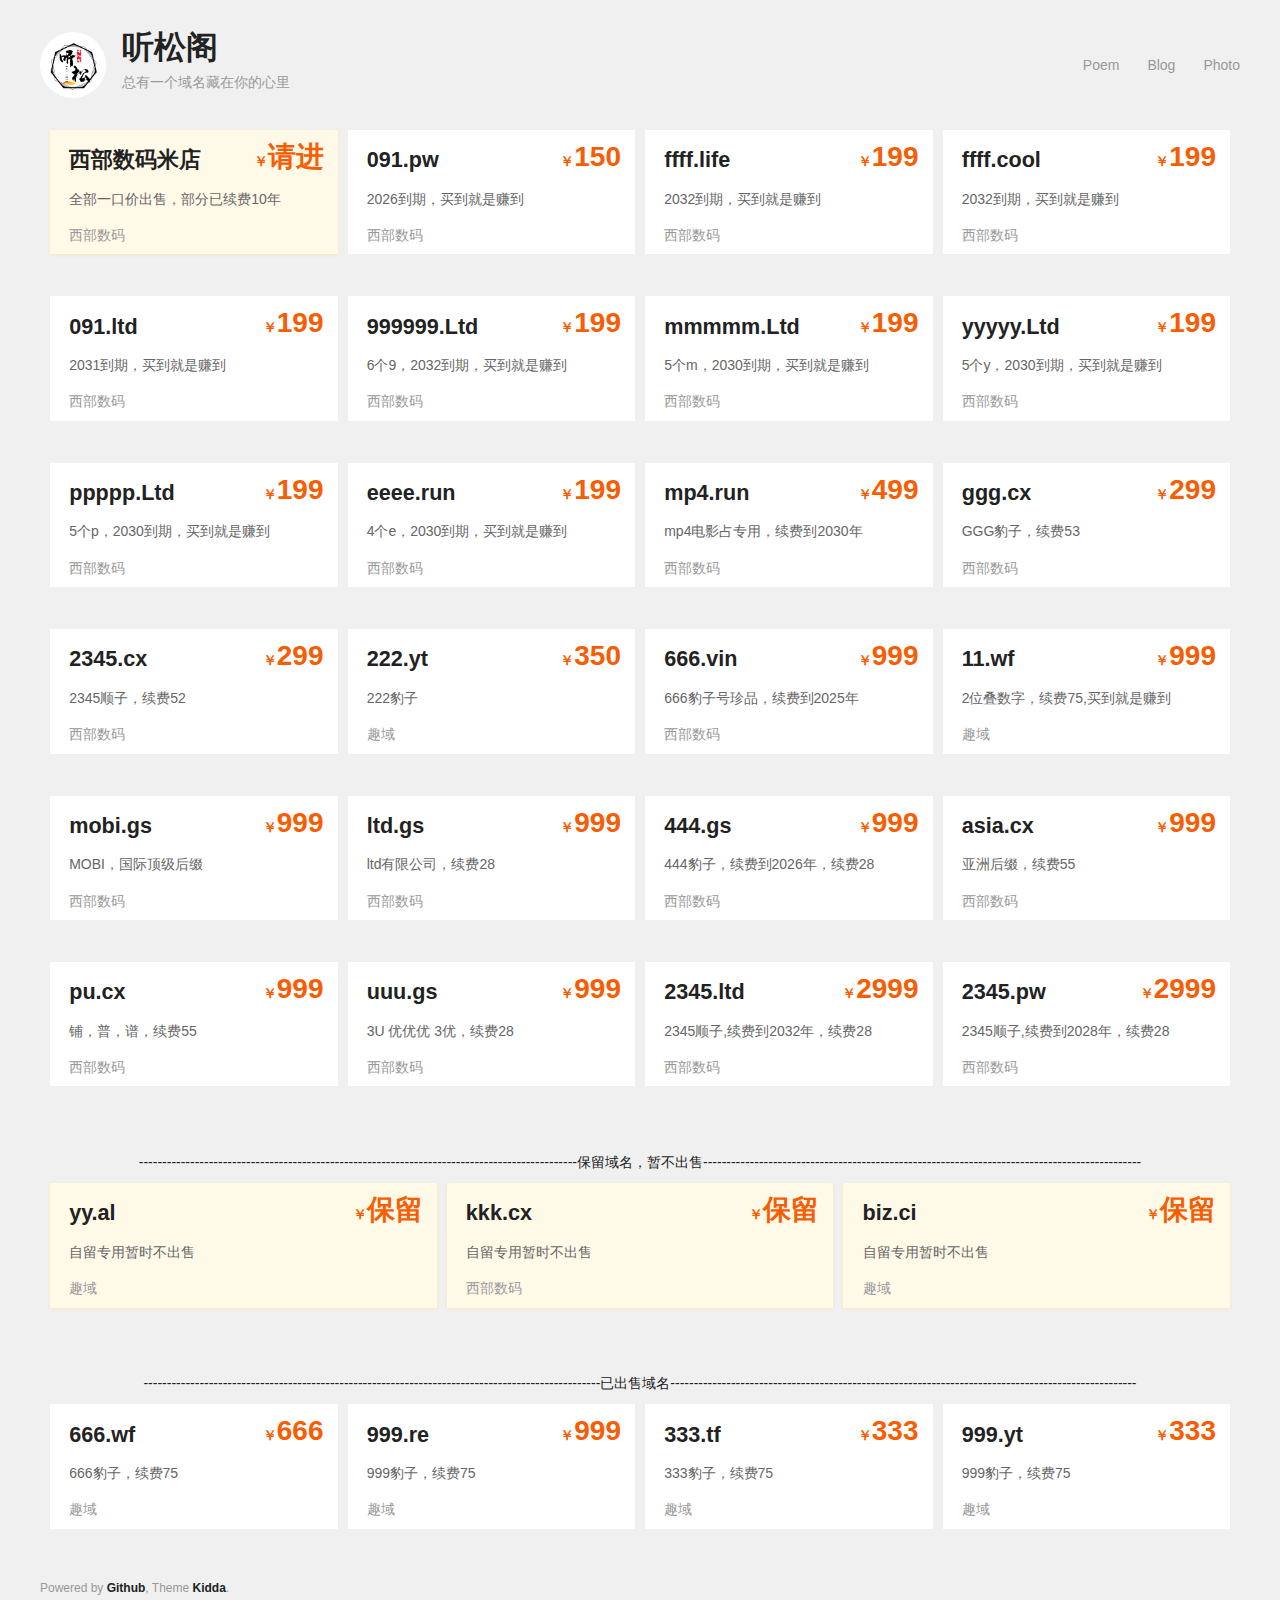
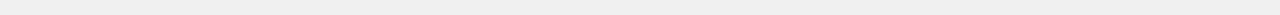
<file: index.html>
<!DOCTYPE html>
<html class="">
<head>
<meta http-equiv="Content-Type" content="text/html; charset=UTF-8">
<meta name="description" content="KIDDA 简单好用的米表">
<meta name="keyword"><meta name="viewport" content="width=device-width, initial-scale=1.0">
<meta http-equiv="X-UA-Compatible" content="IE=edge">
<title>听松阁</title>
<link rel="shortcut icon" href="./images/avatar.png" type="image/x-icon">
<link href="./images/site.css" rel="stylesheet">
<meta name="generator" content="Hexo 5.4.2">
<style type="text/css">.fancybox-margin{margin-right:0px;}</style>
</head>
<body style="">

<header class="container" id="header">
<div class="header">
 <div class="header-left">
  <div class="avatar"><a href="https://www.kkk.cx/" target="_blank"><img src="./images/tsg.png"></a></div>
  <div class="author">
   <div class="author-name"><a href="https://www.kkk.cx/" target="_blank">听松阁</a></div>
   <div class="about-me">总有一个域名藏在你的心里</div>
  </div>
 </div>
 <div class="header-right">
 <ul class="navigation">
  <li><a href="http://zhennue.com" target="_blank">Poem</a></li>
  <li><a href="http://free345.com/" target="_blank">Blog</a></li>
  <li><a href="http://332222.xyz" target="_blank">Photo</a></li></ul>
 </div>
</div>
</header>

<div class="container home">

 <section class="article special"><a class="title" href="https://www.west.cn/shop/?861298" target="_blank">西部数码米店</a>
  <div class="article-header"><span class="desc">全部一口价出售，部分已续费10年</span></div>
  <div class="content price CNY">请进</div>
  <div class="article-footer"><span class="date">西部数码</span></div>
 </section>
 
 
 

<section class="article "><a class="title" href="https://www.west.cn/shop/?861298" target="_blank">091.pw</a><div class="article-header"><span class="desc">2026到期，买到就是赚到</span></div><div class="content price CNY">150</div><div class="article-footer"><span class="date">西部数码</span></div></section>
<section class="article "><a class="title" href="https://www.west.cn/shop/?861298" target="_blank">ffff.life</a><div class="article-header"><span class="desc">2032到期，买到就是赚到</span></div><div class="content price CNY">199</div><div class="article-footer"><span class="date">西部数码</span></div></section>
<section class="article "><a class="title" href="https://www.west.cn/shop/?861298" target="_blank">ffff.cool</a><div class="article-header"><span class="desc">2032到期，买到就是赚到</span></div><div class="content price CNY">199</div><div class="article-footer"><span class="date">西部数码</span></div></section>
<section class="article "><a class="title" href="https://www.west.cn/shop/?861298" target="_blank">091.ltd</a><div class="article-header"><span class="desc">2031到期，买到就是赚到</span></div><div class="content price CNY">199</div><div class="article-footer"><span class="date">西部数码</span></div></section>
<section class="article "><a class="title" href="https://www.west.cn/shop/?861298" target="_blank">999999.Ltd</a><div class="article-header"><span class="desc">6个9，2032到期，买到就是赚到</span></div><div class="content price CNY">199</div><div class="article-footer"><span class="date">西部数码</span></div></section>
<section class="article "><a class="title" href="https://www.west.cn/shop/?861298" target="_blank">mmmmm.Ltd</a><div class="article-header"><span class="desc">5个m，2030到期，买到就是赚到</span></div><div class="content price CNY">199</div><div class="article-footer"><span class="date">西部数码</span></div></section>
<section class="article "><a class="title" href="https://www.west.cn/shop/?861298" target="_blank">yyyyy.Ltd</a><div class="article-header"><span class="desc">5个y，2030到期，买到就是赚到</span></div><div class="content price CNY">199</div><div class="article-footer"><span class="date">西部数码</span></div></section>
<section class="article "><a class="title" href="https://www.west.cn/shop/?861298" target="_blank">ppppp.Ltd</a><div class="article-header"><span class="desc">5个p，2030到期，买到就是赚到</span></div><div class="content price CNY">199</div><div class="article-footer"><span class="date">西部数码</span></div></section>
<section class="article "><a class="title" href="https://www.west.cn/shop/?861298" target="_blank">eeee.run</a><div class="article-header"><span class="desc">4个e，2030到期，买到就是赚到</span></div><div class="content price CNY">199</div><div class="article-footer"><span class="date">西部数码</span></div></section>
<section class="article "><a class="title" href="https://www.west.cn/shop/?861298" target="_blank">mp4.run</a><div class="article-header"><span class="desc">mp4电影占专用，续费到2030年</span></div><div class="content price CNY">499</div><div class="article-footer"><span class="date">西部数码</span></div></section>


<section class="article "><a class="title" href="https://www.west.cn/shop/?861298" target="_blank">ggg.cx</a><div class="article-header"><span class="desc">GGG豹子，续费53</span></div><div class="content price CNY">299</div><div class="article-footer"><span class="date">西部数码</span></div></section>
<section class="article "><a class="title" href="https://www.west.cn/shop/?861298" target="_blank">2345.cx</a><div class="article-header"><span class="desc">2345顺子，续费52</span></div><div class="content price CNY">299</div><div class="article-footer"><span class="date">西部数码</span></div></section>




<section class="article "><a class="title" href="https://mi.quyu.net/index/seller/get/id_53026.html" target="_blank">222.yt</a><div class="article-header"><span class="desc">222豹子</span></div><div class="content price CNY">350</div><div class="article-footer"><span class="date">趣域</span></div></section>
<section class="article "><a class="title" href="https://www.west.cn/shop/?861298" target="_blank">666.vin</a><div class="article-header"><span class="desc">666豹子号珍品，续费到2025年</span></div><div class="content price CNY">999</div><div class="article-footer"><span class="date">西部数码</span></div></section>



<section class="article "><a class="title" href="https://mi.quyu.net/index/seller/get/id_50778.html" target="_blank">11.wf</a><div class="article-header"><span class="desc">2位叠数字，续费75,买到就是赚到</span></div><div class="content price CNY">999</div><div class="article-footer"><span class="date">趣域</span></div></section>
<section class="article "><a class="title" href="https://www.west.cn/shop/?861298" target="_blank">mobi.gs</a><div class="article-header"><span class="desc">MOBI，国际顶级后缀</span></div><div class="content price CNY">999</div><div class="article-footer"><span class="date">西部数码</span></div></section>
<section class="article "><a class="title" href="https://www.west.cn/shop/?861298" target="_blank">ltd.gs</a><div class="article-header"><span class="desc">ltd有限公司，续费28</span></div><div class="content price CNY">999</div><div class="article-footer"><span class="date">西部数码</span></div></section>
<section class="article "><a class="title" href="https://www.west.cn/shop/?861298" target="_blank">444.gs</a><div class="article-header"><span class="desc">444豹子，续费到2026年，续费28</span></div><div class="content price CNY">999</div><div class="article-footer"><span class="date">西部数码</span></div></section>
<section class="article "><a class="title" href="https://www.west.cn/shop/?861298" target="_blank">asia.cx</a><div class="article-header"><span class="desc">亚洲后缀，续费55</span></div><div class="content price CNY">999</div><div class="article-footer"><span class="date">西部数码</span></div></section>
<section class="article "><a class="title" href="https://www.west.cn/shop/?861298" target="_blank">pu.cx</a><div class="article-header"><span class="desc">铺，普，谱，续费55</span></div><div class="content price CNY">999</div><div class="article-footer"><span class="date">西部数码</span></div></section>
<section class="article "><a class="title" href="https://www.west.cn/shop/?861298" target="_blank">uuu.gs</a><div class="article-header"><span class="desc">3U 优优优 3优，续费28</span></div><div class="content price CNY">999</div><div class="article-footer"><span class="date">西部数码</span></div></section>
<section class="article "><a class="title" href="https://www.west.cn/shop/?861298" target="_blank">2345.ltd</a><div class="article-header"><span class="desc">2345顺子,续费到2032年，续费28</span></div><div class="content price CNY">2999</div><div class="article-footer"><span class="date">西部数码</span></div></section>
<section class="article "><a class="title" href="https://www.west.cn/shop/?861298" target="_blank">2345.pw</a><div class="article-header"><span class="desc">2345顺子,续费到2028年，续费28</span></div><div class="content price CNY">2999</div><div class="article-footer"><span class="date">西部数码</span></div></section>




<br>
----------------------------------------------------------------------------------------------保留域名，暂不出售----------------------------------------------------------------------------------------------
<br>
<section class="article special"><a class="title" href="https://www.biz.ci" target="_blank">yy.al</a>
  <div class="article-header"><span class="desc">自留专用暂时不出售</span></div>
  <div class="content price CNY">保留</div>
  <div class="article-footer"><span class="date">趣域</span></div>
</section>
<section class="article special"><a class="title" href="https://www.kkk.cx" target="_blank">kkk.cx</a>
  <div class="article-header"><span class="desc">自留专用暂时不出售</span></div>
  <div class="content price CNY">保留</div>
  <div class="article-footer"><span class="date">西部数码</span></div>
</section>
<section class="article special"><a class="title" href="https://www.biz.ci" target="_blank">biz.ci</a>
  <div class="article-header"><span class="desc">自留专用暂时不出售</span></div>
  <div class="content price CNY">保留</div>
  <div class="article-footer"><span class="date">趣域</span></div>
</section>




<br>
--------------------------------------------------------------------------------------------------已出售域名----------------------------------------------------------------------------------------------------
<br>
<section class="article "><a class="title" href="https://mi.quyu.net/index/seller/get/id_51525.html" target="_blank">666.wf</a><div class="article-header"><span class="desc">666豹子，续费75</span></div><div class="content price CNY">666</div><div class="article-footer"><span class="date">趣域</span></div></section>
<section class="article "><a class="title" href="https://mi.quyu.net/index/seller/get/id_51525.html" target="_blank">999.re</a><div class="article-header"><span class="desc">999豹子，续费75</span></div><div class="content price CNY">999</div><div class="article-footer"><span class="date">趣域</span></div></section>
<section class="article "><a class="title" href="https://mi.quyu.net/index/seller/get/id_51177.html" target="_blank">333.tf</a><div class="article-header"><span class="desc">333豹子，续费75</span></div><div class="content price CNY">333</div><div class="article-footer"><span class="date">趣域</span></div></section>
<section class="article "><a class="title" href="https://mi.quyu.net/index/seller/get/id_51177.html" target="_blank">999.yt</a><div class="article-header"><span class="desc">999豹子，续费75</span></div><div class="content price CNY">333</div><div class="article-footer"><span class="date">趣域</span></div></section>


</div>



<div id="backToTop"><div class="back-arrow back-arrow-left"></div><div class="back-arrow back-arrow-right"></div></div><footer class="container"><div class="rights"><span>Powered by </span><a href="http://Github.com/" target="_blank">Github</a><span>, Theme </span><a href="https://kidda.xyz/" target="_blank">Kidda</a><span>.</span></div></footer><script async="" src="./images/f.txt" crossorigin="anonymous"></script>
<script src="./images/jquery.min.js"></script>

<link rel="stylesheet" href="./images/jquery.fancybox.css">

<script src="./images/jquery.fancybox.pack.js"></script>

<script src="./images/index.js"></script>
</body></html>
</file>
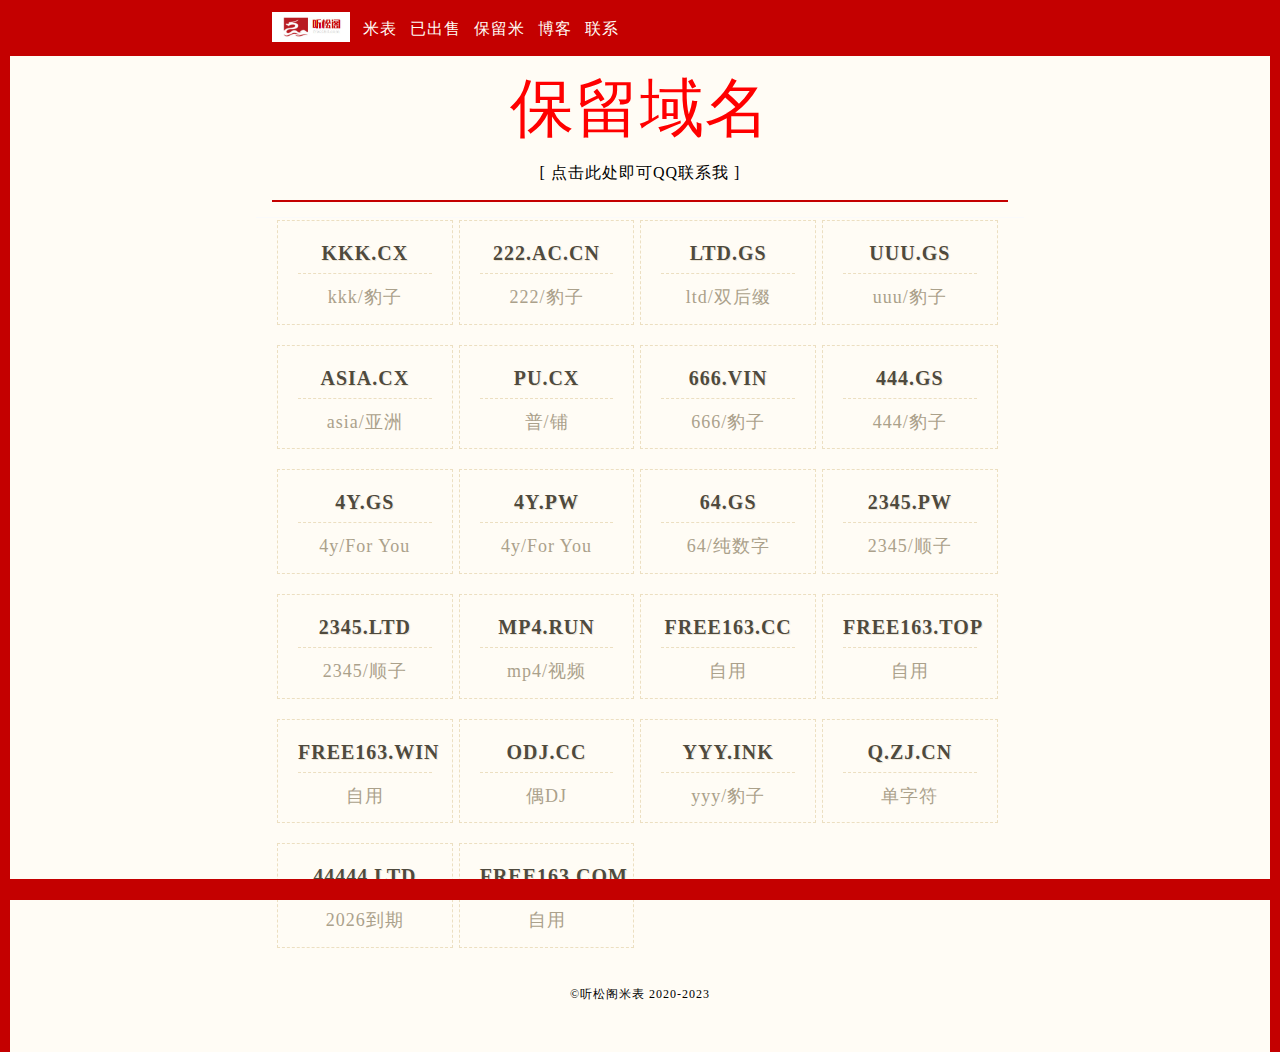
<file: bl.html>
<!DOCTYPE html>
<!-- saved from url=(0036)http://loli.ma/?utm_source=dalao.net -->
<html><head><meta http-equiv="Content-Type" content="text/html; charset=UTF-8">

<title>听松阁米表</title>
<meta name="robots" content="all">
<meta name="keywords" content="听松阁米表,域名管理系统,米表CMS,米表程序,米表源码">
<meta name="description" content="欢迎访问 听松阁米表">
<meta name="viewport" content="width=device-width, initial-scale=1, maximum-scale=1, user-scalable=no">
<link href="./images/main.css" rel="stylesheet">
<link href="http://loli.ma/favicon.ico" rel="shortcut icon">
</head>

<body>
    <div class="blorg">
        <div id="app" class="main">
            <div class="site-header-container">
                <div class="site-header-top">
                    <div class="site-header-top-content">
                        <div class="site-header-top-content-left">
                             <a href="./index.html"><img src="./images/logo.jpg" alt="主页" class="Header-logo"></a>
							 <a href="./index.html">米表</a>
							 <a href="./sold.html">已出售</a>
							 <a href="./bl.html">保留米</a>
							 <a href="http://free345.com/" target="_blank">博客</a>
							 <a href="./contact.html">联系</a>

                        </div>
                        <div class="site-header-top-content-right">
                           
                        </div>
                    </div>
                </div>
                <div class="site-header">
                    <a href="http://wpa.qq.com/msgrd?v=3&amp;uin=6284136&amp;site=qq&amp;menu=yes" style="font-size: 4rem;color: red;">保留域名</a>
                    <h4 class="site-title">[ 点击此处即可QQ联系我 ]</h4>
                </div>
            </div>
            <div class="content-container">
			
			<!--以下西部数码　-->
                        <a href="http://kkk.cx/" target="_blank">
                            <div class="post-blog post-item">
                               <h2 class="post-title" style="text-transform: uppercase;">kkk.cx</h2>
                                <div class="post-blog-info">
                                    <span>
                                        <span>kkk/豹子</span>　
                                        <!--<span>￥0.00</span>　-->
                                    </span>
                                </div>
                            </div>
                        </a>
                        <a href="http://kkk.cx/" target="_blank">
                            <div class="post-blog post-item">
                               <h2 class="post-title" style="text-transform: uppercase;">222.ac.cn</h2>
                                <div class="post-blog-info">
                                    <span>
                                        <span>222/豹子</span>　
                                        <!--<span>￥0.00</span>　-->
                                    </span>
                                </div>
                            </div>
                        </a>
                        <a href="http://kkk.cx/" target="_blank">
                            <div class="post-blog post-item">
                               <h2 class="post-title" style="text-transform: uppercase;">ltd.gs</h2>
                                <div class="post-blog-info">
                                    <span>
                                        <span>ltd/双后缀</span>　
                                        <!--<span>￥0.00</span>　-->
                                    </span>
                                </div>
                            </div>
                        </a>
						<a href="http://kkk.cx/" target="_blank">
                            <div class="post-blog post-item">
                               <h2 class="post-title" style="text-transform: uppercase;">uuu.gs</h2>
                                <div class="post-blog-info">
                                    <span>
                                        <span>uuu/豹子</span>　
                                        <!--<span>￥0.00</span>　-->
                                    </span>
                                </div>
                            </div>
                        </a>
						
						
						<a href="http://kkk.cx/" target="_blank">
                            <div class="post-blog post-item">
                               <h2 class="post-title" style="text-transform: uppercase;">asia.cx</h2>
                                <div class="post-blog-info">
                                    <span>
                                        <span>asia/亚洲</span>　
                                        <!--<span>￥0.00</span>　-->
                                    </span>
                                </div>
                            </div>
                        </a>
					
						<a href="http://kkk.cx/" target="_blank">
                            <div class="post-blog post-item">
                               <h2 class="post-title" style="text-transform: uppercase;">pu.cx</h2>
                                <div class="post-blog-info">
                                    <span>
                                        <span>普/铺</span>　
                                        <!--<span>￥0.00</span>　-->
                                    </span>
                                </div>
                            </div>
                        </a>
						<a href="http://kkk.cx/" target="_blank">
                            <div class="post-blog post-item">
                               <h2 class="post-title" style="text-transform: uppercase;">666.vin</h2>
                                <div class="post-blog-info">
                                    <span>
                                        <span>666/豹子</span>　
                                        <!--<span>￥0.00</span>　-->
                                    </span>
                                </div>
                            </div>
                        </a>
						
						
						<a href="http://kkk.cx/" target="_blank">
                            <div class="post-blog post-item">
                               <h2 class="post-title" style="text-transform: uppercase;">444.gs</h2>
                                <div class="post-blog-info">
                                    <span>
                                        <span>444/豹子</span>　
                                        <!--<span>￥0.00</span>　-->
                                    </span>
                                </div>
                            </div>
                        </a>
						<a href="http://kkk.cx/" target="_blank">
                            <div class="post-blog post-item">
                               <h2 class="post-title" style="text-transform: uppercase;">4y.gs</h2>
                                <div class="post-blog-info">
                                    <span>
                                        <span>4y/For You</span>　
                                        <!--<span>￥0.00</span>　-->
                                    </span>
                                </div>
                            </div>
                        </a>
						<a href="http://kkk.cx/" target="_blank">
                            <div class="post-blog post-item">
                               <h2 class="post-title" style="text-transform: uppercase;">4y.pw</h2>
                                <div class="post-blog-info">
                                    <span>
                                        <span>4y/For You</span>　
                                        <!--<span>￥0.00</span>　-->
                                    </span>
                                </div>
                            </div>
                        </a>
						
						
						
						<a href="http://kkk.cx/" target="_blank">
                            <div class="post-blog post-item">
                               <h2 class="post-title" style="text-transform: uppercase;">64.gs</h2>
                                <div class="post-blog-info">
                                    <span>
                                        <span>64/纯数字</span>　
                                        <!--<span>￥0.00</span>　-->
                                    </span>
                                </div>
                            </div>
                        </a>
						
						<a href="http://kkk.cx/" target="_blank">
                            <div class="post-blog post-item">
                               <h2 class="post-title" style="text-transform: uppercase;">2345.pw</h2>
                                <div class="post-blog-info">
                                    <span>
                                        <span>2345/顺子</span>　
                                        <!--<span>￥0.00</span>　-->
                                    </span>
                                </div>
                            </div>
                        </a>
						
						
						
						
						
						<a href="http://kkk.cx/" target="_blank">
                            <div class="post-blog post-item">
                               <h2 class="post-title" style="text-transform: uppercase;">2345.ltd</h2>
                                <div class="post-blog-info">
                                    <span>
                                        <span>2345/顺子</span>　
                                        <!--<span>￥0.00</span>　-->
                                    </span>
                                </div>
                            </div>
                        </a>
						<a href="http://kkk.cx/" target="_blank">
                            <div class="post-blog post-item">
                               <h2 class="post-title" style="text-transform: uppercase;">mp4.run</h2>
                                <div class="post-blog-info">
                                    <span>
                                        <span>mp4/视频</span>　
                                        <!--<span>￥0.00</span>　-->
                                    </span>
                                </div>
                            </div>
                        </a>
						<a href="http://kkk.cx/" target="_blank">
                            <div class="post-blog post-item">
                               <h2 class="post-title" style="text-transform: uppercase;">free163.cc</h2>
                                <div class="post-blog-info">
                                    <span>
                                        <span>自用</span>　
                                        <!--<span>￥0.00</span>　-->
                                    </span>
                                </div>
                            </div>
                        </a>
						<a href="http://kkk.cx/" target="_blank">
                            <div class="post-blog post-item">
                               <h2 class="post-title" style="text-transform: uppercase;">free163.top</h2>
                                <div class="post-blog-info">
                                    <span>
                                        <span>自用</span>　
                                        <!--<span>￥0.00</span>　-->
                                    </span>
                                </div>
                            </div>
                        </a>
						
						
						
						<a href="http://kkk.cx/" target="_blank">
                            <div class="post-blog post-item">
                               <h2 class="post-title" style="text-transform: uppercase;">free163.win</h2>
                                <div class="post-blog-info">
                                    <span>
                                        <span>自用</span>　
                                        <!--<span>￥0.00</span>　-->
                                    </span>
                                </div>
                            </div>
                        </a>
						<a href="http://kkk.cx/" target="_blank">
                            <div class="post-blog post-item">
                               <h2 class="post-title" style="text-transform: uppercase;">odj.cc</h2>
                                <div class="post-blog-info">
                                    <span>
                                        <span>偶DJ</span>　
                                        <!--<span>￥0.00</span>　-->
                                    </span>
                                </div>
                            </div>
                        </a>
						
						
						
			<!--以上西部数码　-->		
			
			<!--以下腾讯　-->	
						<a href="http://kkk.cx/" target="_blank">
                            <div class="post-blog post-item">
                               <h2 class="post-title" style="text-transform: uppercase;">yyy.ink</h2>
                                <div class="post-blog-info">
                                    <span>
                                        <span>yyy/豹子</span>　
                                        <!--<span>￥0.00</span>　-->
                                    </span>
                                </div>
                            </div>
                        </a>
						<a href="http://kkk.cx/" target="_blank">
                            <div class="post-blog post-item">
                               <h2 class="post-title" style="text-transform: uppercase;">q.zj.cn</h2>
                                <div class="post-blog-info">
                                    <span>
                                        <span>单字符</span>　
                                        <!--<span>￥0.00</span>　-->
                                    </span>
                                </div>
                            </div>
                        </a>
						<a href="http://kkk.cx/" target="_blank">
                            <div class="post-blog post-item">
                               <h2 class="post-title" style="text-transform: uppercase;">44444.ltd</h2>
                                <div class="post-blog-info">
                                    <span>
                                        <span>2026到期</span>　
                                        <!--<span>￥0.00</span>　-->
                                    </span>
                                </div>
                            </div>
                        </a>
				<!--以上腾讯　-->	

				<!--以下Cloudflare　-->	
						<a href="http://kkk.cx/" target="_blank">
                            <div class="post-blog post-item">
                               <h2 class="post-title" style="text-transform: uppercase;">free163.com</h2>
                                <div class="post-blog-info">
                                    <span>
                                        <span>自用</span>　
                                        <!--<span>￥0.00</span>　-->
                                    </span>
                                </div>
                            </div>
                        </a>

                <!--以上Cloudflare　-->	

				<!--以下趣域　-->	
						

                <!--以上趣域　-->	




				 
            </div>

            <div class="site-footer">
               
                 <div class="slogan">©听松阁米表 2020-2023</div>
            </div>

        </div>
    </div>
    <script>
        document.getElementById("year").innerHTML = new Date().getFullYear();
        document.getElementById("mouth").innerHTML = new Date().getMonth() + 1;
        document.getElementById("yearfooter").innerHTML = new Date().getFullYear();
    </script>
    <script charset="UTF-8" id="LA_COLLECT" src="./images/js-sdk-pro.min.js"></script>
<script>LA.init({id: "JgsfsKrS0YznBG0v",ck: "JgsfsKrS0YznBG0v"})</script>


</body></html>
</file>
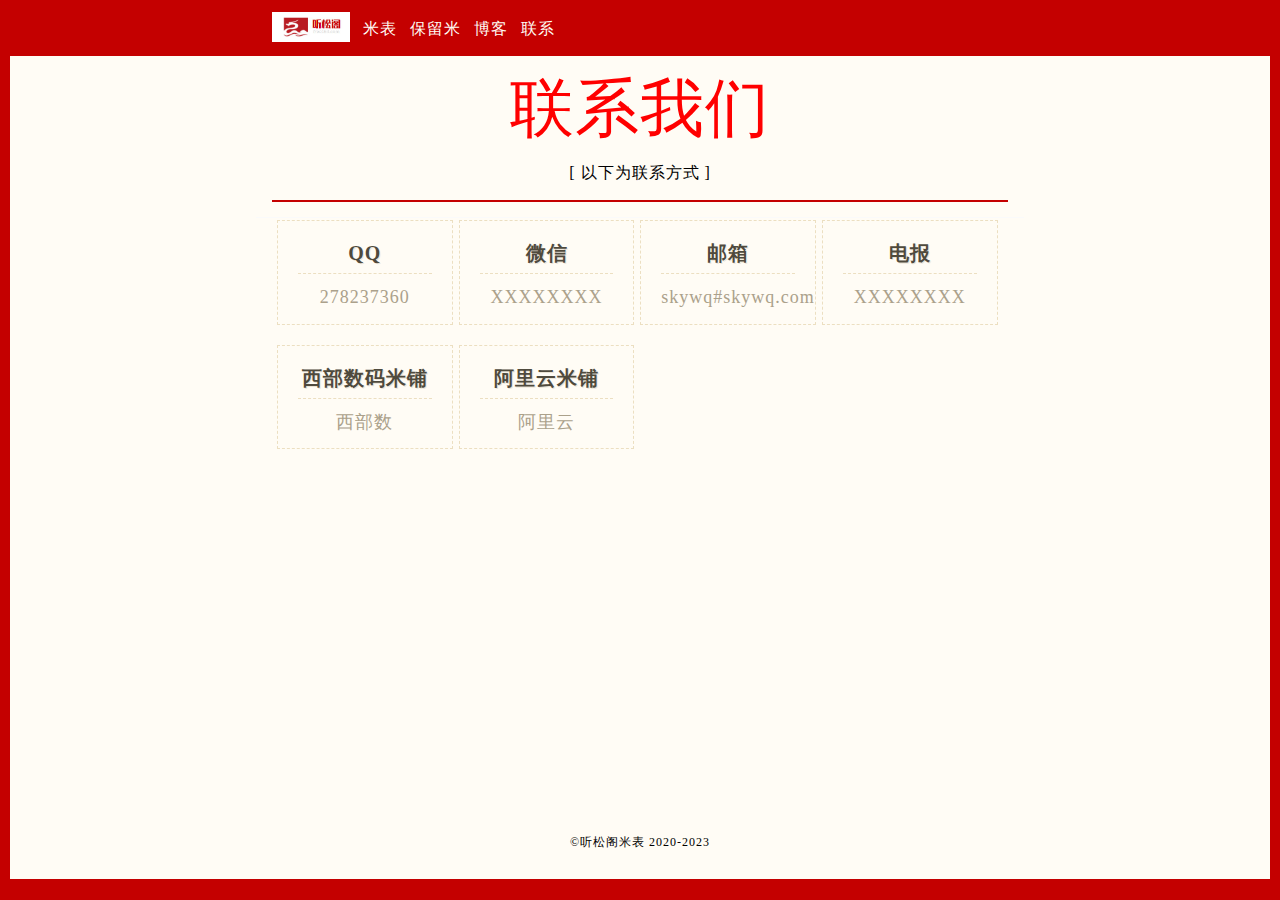
<file: contact.html>
<!DOCTYPE html>
<!-- saved from url=(0026)https://loli.ma/lianxi.php -->
<html><head><meta http-equiv="Content-Type" content="text/html; charset=UTF-8">

<title>听松阁米表</title>
<meta name="robots" content="all">
<meta name="keywords" content="听松阁米表,域名管理系统,米表CMS,米表程序,米表源码">
<meta name="description" content="欢迎访问 听松阁米表">
<meta name="viewport" content="width=device-width, initial-scale=1, maximum-scale=1, user-scalable=no">
<link href="./images/main.css" rel="stylesheet">
<link href="https://loli.ma/favicon.ico" rel="shortcut icon">
</head>

<body>
    <div class="blorg">
        <div id="app" class="main">
            <div class="site-header-container">
                <div class="site-header-top">
                    <div class="site-header-top-content">
                        <div class="site-header-top-content-left">
                             <a href="./index.html"><img src="./images/logo.jpg" alt="主页" class="Header-logo"></a>
							 <a href="./index.html">米表</a>
							 <a href="./bl.html">保留米</a>
							 <a href="http://free345.com/" target="_blank">博客</a>
							 <a href="./contact.html">联系</a>

                        </div>
                        <div class="site-header-top-content-right">
                            
                        </div>
                    </div>
                </div>
                <div class="site-header">
                    <a href="https://loli.ma/" style="font-size: 4rem;color: red;">联系我们</a>
                    <h4 class="site-title">[ 以下为联系方式 ]</h4>
                </div>
            </div>
            <div class="content-container">
                        <a href="http://wpa.qq.com/msgrd?v=3&amp;uin=278237360amp;site=qq&amp;menu=yes" target="_blank">
                            <div class="post-blog post-item">
                               <h2 class="post-title" style="text-transform: uppercase;">QQ</h2>
                                <div class="post-blog-info">
                                    <span>
                                        <span>278237360</span>　
                                        <!--<span>￥0.00</span>　-->
                                    </span>
                                </div>
                            </div>
                        </a>
						
                        <!--<a href="" target="_blank">-->
                            <div class="post-blog post-item">
                               <h2 class="post-title" style="text-transform: uppercase;">微信</h2>
                                <div class="post-blog-info">
                                    <span>
                                        <span>XXXXXXXX</span>　
                                        <!--<span>￥0.00</span>　-->
                                    </span>
                                </div>
                            </div>
                        <!--</a>-->
						
						<!--<a href="#" target="_blank">-->
                            <div class="post-blog post-item">
                               <h2 class="post-title" style="text-transform: uppercase;">邮箱</h2>
                                <div class="post-blog-info">
                                    <span>
                                        <span>skywq#skywq.com</span>　
                                        <!--<span>￥0.00</span>　-->
                                    </span>
                                </div>
                            </div>
                        <!--</a>-->
                        
						<a href="#" target="_blank">
                            <div class="post-blog post-item">
                               <h2 class="post-title" style="text-transform: uppercase;">电报</h2>
                                <div class="post-blog-info">
                                    <span>
                                        <span>XXXXXXXX</span>　
                                        <!--<span>￥0.00</span>　-->
                                    </span>
                                </div>
                            </div>
                        </a>    

						<a href="https://www.west.cn/shop/?861298" target="_blank">
                            <div class="post-blog post-item">
                               <h2 class="post-title" style="text-transform: uppercase;">西部数码米铺</h2>
                                <div class="post-blog-info">
                                    <span>
                                        <span>西部数</span>　
                                        <!--<span>￥0.00</span>　-->
                                    </span>
                                </div>
                            </div>
                        </a>    
						<a href="https://mi.aliyun.com/shop/46824" target="_blank">
                            <div class="post-blog post-item">
                               <h2 class="post-title" style="text-transform: uppercase;">阿里云米铺</h2>
                                <div class="post-blog-info">
                                    <span>
                                        <span>阿里云</span>　
                                        <!--<span>￥0.00</span>　-->
                                    </span>
                                </div>
                            </div>
                        </a>    

						
                                    
            </div>






            <div class="site-footer">
               
                 <div class="slogan">©听松阁米表 2020-2023</div>
            </div>

        </div>
    </div>
    <script>
        document.getElementById("year").innerHTML = new Date().getFullYear();
        document.getElementById("mouth").innerHTML = new Date().getMonth() + 1;
        document.getElementById("yearfooter").innerHTML = new Date().getFullYear();
    </script>
    <script charset="UTF-8" id="LA_COLLECT" src="./images/js-sdk-pro.min.js"></script>
<script>LA.init({id: "JgsfsKrS0YznBG0v",ck: "JgsfsKrS0YznBG0v"})</script>


</body></html>
</file>
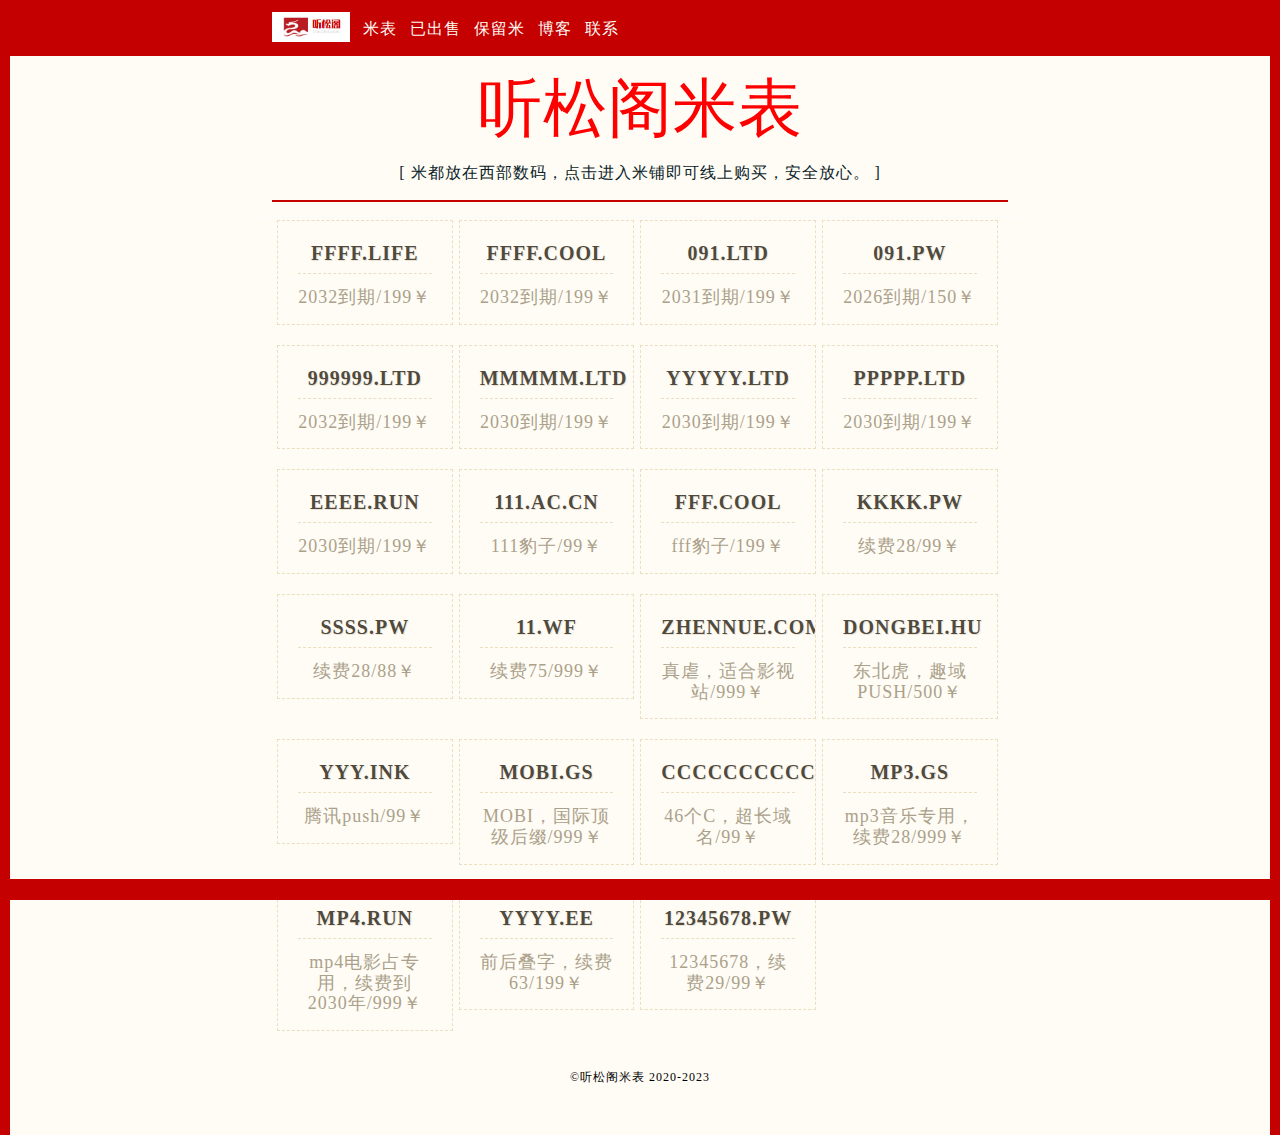
<file: index111111.html>
<!DOCTYPE html>
<!-- saved from url=(0036)http://loli.ma/?utm_source=dalao.net -->
<html><head><meta http-equiv="Content-Type" content="text/html; charset=UTF-8">

<title>听松阁米表</title>
<meta name="robots" content="all">
<meta name="keywords" content="听松阁米表,域名管理系统,米表CMS,米表程序,米表源码">
<meta name="description" content="欢迎访问 听松阁米表">
<meta name="viewport" content="width=device-width, initial-scale=1, maximum-scale=1, user-scalable=no">
<link href="./images/main.css" rel="stylesheet">
<link href="http://loli.ma/favicon.ico" rel="shortcut icon">
</head>

<body>
    <div class="blorg">
        <div id="app" class="main">
            <div class="site-header-container">
                <div class="site-header-top">
                    <div class="site-header-top-content">
                        <div class="site-header-top-content-left">
                             <a href="./index.html"><img src="./images/logo.jpg" alt="主页" class="Header-logo"></a>
							 <a href="./index.html">米表</a>
							 <a href="./sold.html">已出售</a>
							 <a href="./bl.html">保留米</a>
							 <a href="http://free345.com/" target="_blank">博客</a>
							 <a href="./contact.html">联系</a>

                        </div>
                        <div class="site-header-top-content-right">
                           
                        </div>
                    </div>
                </div>
                <div class="site-header">
                    <a href="https://www.kkk.cx/" style="font-size: 4rem;color: red;">听松阁米表</a>
                    <a href="https://www.west.cn/shop/?861298" target="_blank"><h4 class="site-title">[ 米都放在西部数码，点击进入米铺即可线上购买，安全放心。 ]</h4></a>
                </div>
            </div>
            <div class="content-container">
			
<!-- 域名列表 -->
                        <a href="https://www.west.cn/shop/?861298" target="_blank">
                            <div class="post-blog post-item">
                               <h2 class="post-title" style="text-transform: uppercase;">ffff.life</h2>
                                <div class="post-blog-info">
                                    <span>
                                        <span>2032到期/199￥</span>　
                                        <!--<span>￥0.00</span>　-->
                                    </span>
                                </div>
                            </div>
                        </a>
						<a href="https://www.west.cn/shop/?861298" target="_blank">
                            <div class="post-blog post-item">
                               <h2 class="post-title" style="text-transform: uppercase;">ffff.cool</h2>
                                <div class="post-blog-info">
                                    <span>
                                        <span>2032到期/199￥</span>　
                                        <!--<span>￥0.00</span>　-->
                                    </span>
                                </div>
                            </div>
                        </a>
						<a href="https://www.west.cn/shop/?861298" target="_blank">
                            <div class="post-blog post-item">
                               <h2 class="post-title" style="text-transform: uppercase;">091.ltd</h2>
                                <div class="post-blog-info">
                                    <span>
                                        <span>2031到期/199￥</span>　
                                        <!--<span>￥0.00</span>　-->
                                    </span>
                                </div>
                            </div>
                        </a>
						<a href="https://www.west.cn/shop/?861298" target="_blank">
                            <div class="post-blog post-item">
                               <h2 class="post-title" style="text-transform: uppercase;">091.pw</h2>
                                <div class="post-blog-info">
                                    <span>
                                        <span>2026到期/150￥</span>　
                                        <!--<span>￥0.00</span>　-->
                                    </span>
                                </div>
                            </div>
                        </a>
						
						
						<a href="https://www.west.cn/shop/?861298" target="_blank">
                            <div class="post-blog post-item">
                               <h2 class="post-title" style="text-transform: uppercase;">999999.Ltd</h2>
                                <div class="post-blog-info">
                                    <span>
                                        <span>2032到期/199￥</span>　
                                        <!--<span>￥0.00</span>　-->
                                    </span>
                                </div>
                            </div>
                        </a>
						<a href="https://www.west.cn/shop/?861298" target="_blank">
                            <div class="post-blog post-item">
                               <h2 class="post-title" style="text-transform: uppercase;">mmmmm.Ltd</h2>
                                <div class="post-blog-info">
                                    <span>
                                        <span>2030到期/199￥</span>　
                                        <!--<span>￥0.00</span>　-->
                                    </span>
                                </div>
                            </div>
                        </a>
						<a href="https://www.west.cn/shop/?861298" target="_blank">
                            <div class="post-blog post-item">
                               <h2 class="post-title" style="text-transform: uppercase;">yyyyy.Ltd</h2>
                                <div class="post-blog-info">
                                    <span>
                                        <span>2030到期/199￥</span>　
                                        <!--<span>￥0.00</span>　-->
                                    </span>
                                </div>
                            </div>
                        </a>
						<a href="https://www.west.cn/shop/?861298" target="_blank">
                            <div class="post-blog post-item">
                               <h2 class="post-title" style="text-transform: uppercase;">ppppp.Ltd</h2>
                                <div class="post-blog-info">
                                    <span>
                                        <span>2030到期/199￥</span>　
                                        <!--<span>￥0.00</span>　-->
                                    </span>
                                </div>
                            </div>
                        </a>
						
						
						
						<a href="https://www.west.cn/shop/?861298" target="_blank">
                            <div class="post-blog post-item">
                               <h2 class="post-title" style="text-transform: uppercase;">eeee.run</h2>
                                <div class="post-blog-info">
                                    <span>
                                        <span>2030到期/199￥</span>　
                                        <!--<span>￥0.00</span>　-->
                                    </span>
                                </div>
                            </div>
                        </a>
						
						<a href="https://www.west.cn/shop/?861298" target="_blank">
                            <div class="post-blog post-item">
                               <h2 class="post-title" style="text-transform: uppercase;">111.ac.cn</h2>
                                <div class="post-blog-info">
                                    <span>
                                        <span>111豹子/99￥</span>　
                                        <!--<span>￥0.00</span>　-->
                                    </span>
                                </div>
                            </div>
                        </a>
						<a href="https://www.west.cn/shop/?861298" target="_blank">
                            <div class="post-blog post-item">
                               <h2 class="post-title" style="text-transform: uppercase;">fff.cool</h2>
                                <div class="post-blog-info">
                                    <span>
                                        <span>fff豹子/199￥</span>　
                                        <!--<span>￥0.00</span>　-->
                                    </span>
                                </div>
                            </div>
                        </a>
						
						<a href="https://www.west.cn/shop/?861298" target="_blank">
                            <div class="post-blog post-item">
                               <h2 class="post-title" style="text-transform: uppercase;">kkkk.pw</h2>
                                <div class="post-blog-info">
                                    <span>
                                        <span>续费28/99￥</span>　
                                        <!--<span>￥0.00</span>　-->
                                    </span>
                                </div>
                            </div>
                        </a>
					
						
						<a href="https://www.west.cn/shop/?861298" target="_blank">
                            <div class="post-blog post-item">
                               <h2 class="post-title" style="text-transform: uppercase;">ssss.pw</h2>
                                <div class="post-blog-info">
                                    <span>
                                        <span>续费28/88￥</span>　
                                        <!--<span>￥0.00</span>　-->
                                    </span>
                                </div>
                            </div>
                        </a>
						<a href="https://mi.quyu.net/index/seller/get/id_50472.html" target="_blank">
                            <div class="post-blog post-item">
                               <h2 class="post-title" style="text-transform: uppercase;">11.wf</h2>
                                <div class="post-blog-info">
                                    <span>
                                        <span>续费75/999￥</span>　
                                        <!--<span>￥0.00</span>　-->
                                    </span>
                                </div>
                            </div>
                        </a>
						<a href="https://www.west.cn/shop/?861298" target="_blank">
                            <div class="post-blog post-item">
                               <h2 class="post-title" style="text-transform: uppercase;">zhennue.com</h2>
                                <div class="post-blog-info">
                                    <span>
                                        <span>真虐，适合影视站/999￥</span>　
                                        <!--<span>￥0.00</span>　-->
                                    </span>
                                </div>
                            </div>
                        </a>
                        <a href="https://dongbei.hu" target="_blank">
                            <div class="post-blog post-item">
                               <h2 class="post-title" style="text-transform: uppercase;">dongbei.hu</h2>
                                <div class="post-blog-info">
                                    <span>
                                        <span>东北虎，趣域PUSH/500￥</span>　
                                        <!--<span>￥0.00</span>　-->
                                    </span>
                                </div>
                            </div>
                        </a>
						
						
						<a href="http://yyy.ink" target="_blank">
                            <div class="post-blog post-item">
                               <h2 class="post-title" style="text-transform: uppercase;">yyy.ink</h2>
                                <div class="post-blog-info">
                                    <span>
                                        <span>腾讯push/99￥</span>　
                                        <!--<span>￥0.00</span>　-->
                                    </span>
                                </div>
                            </div>
                        </a>
						<a href="https://www.west.cn/shop/?861298" target="_blank">
                            <div class="post-blog post-item">
                               <h2 class="post-title" style="text-transform: uppercase;">mobi.gs</h2>
                                <div class="post-blog-info">
                                    <span>
                                        <span>MOBI，国际顶级后缀/999￥</span>　
                                        <!--<span>￥0.00</span>　-->
                                    </span>
                                </div>
                            </div>
                        </a>
						<a href="https://www.west.cn/shop/?861298" target="_blank">
                            <div class="post-blog post-item">
                               <h2 class="post-title" style="text-transform: uppercase;">cccccccccccccccccccccccccccccccccccccccccccc.cc</h2>
                                <div class="post-blog-info">
                                    <span>
                                        <span>46个C，超长域名/99￥</span>　
                                        <!--<span>￥0.00</span>　-->
                                    </span>
                                </div>
                            </div>
                        </a>
						<a href="https://www.west.cn/shop/?861298" target="_blank">
                            <div class="post-blog post-item">
                               <h2 class="post-title" style="text-transform: uppercase;">mp3.gs</h2>
                                <div class="post-blog-info">
                                    <span>
                                        <span>mp3音乐专用，续费28/999￥</span>　
                                        <!--<span>￥0.00</span>　-->
                                    </span>
                                </div>
                            </div>
                        </a>
						<a href="https://www.west.cn/shop/?861298" target="_blank">
                            <div class="post-blog post-item">
                               <h2 class="post-title" style="text-transform: uppercase;">mp4.run</h2>
                                <div class="post-blog-info">
                                    <span>
                                        <span>mp4电影占专用，续费到2030年/999￥</span>　
                                        <!--<span>￥0.00</span>　-->
                                    </span>
                                </div>
                            </div>
                        </a>
						<a href="https://mi.quyu.net/index/seller/get/id_50617.html" target="_blank">
                            <div class="post-blog post-item">
                               <h2 class="post-title" style="text-transform: uppercase;">yyyy.ee</h2>
                                <div class="post-blog-info">
                                    <span>
                                        <span>前后叠字，续费63/199￥</span>　
                                        <!--<span>￥0.00</span>　-->
                                    </span>
                                </div>
                            </div>
                        </a>
						<a href="https://www.west.cn/shop/?861298" target="_blank">
                            <div class="post-blog post-item">
                               <h2 class="post-title" style="text-transform: uppercase;">12345678.pw</h2>
                                <div class="post-blog-info">
                                    <span>
                                        <span>12345678，续费29/99￥</span>　
                                        <!--<span>￥0.00</span>　-->
                                    </span>
                                </div>
                            </div>
                        </a>


<!-- 域名列表 -->
            </div>



			
			
            <div class="site-footer">
               
                 <div class="slogan">©听松阁米表 2020-2023</div>
            </div>

        </div>
    </div>
    <script>
        document.getElementById("year").innerHTML = new Date().getFullYear();
        document.getElementById("mouth").innerHTML = new Date().getMonth() + 1;
        document.getElementById("yearfooter").innerHTML = new Date().getFullYear();
    </script>
    <script charset="UTF-8" id="LA_COLLECT" src="./images/js-sdk-pro.min.js"></script>
<script>LA.init({id: "JgsfsKrS0YznBG0v",ck: "JgsfsKrS0YznBG0v"})</script>


</body></html>
</file>
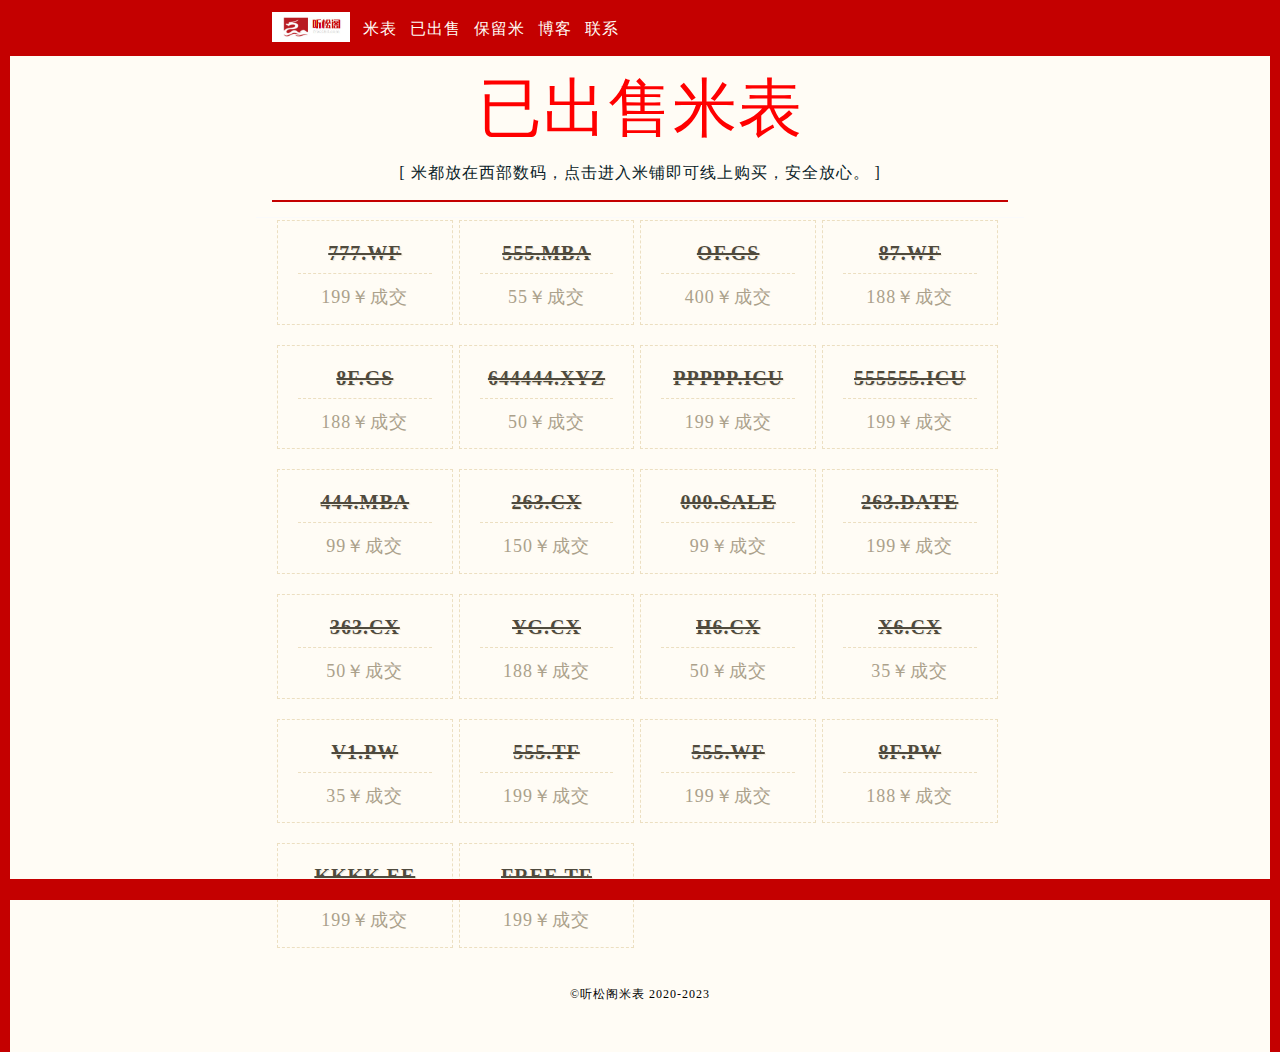
<file: sold.html>
<!DOCTYPE html>
<!-- saved from url=(0036)http://loli.ma/?utm_source=dalao.net -->
<html><head><meta http-equiv="Content-Type" content="text/html; charset=UTF-8">

<title>听松阁米表</title>
<meta name="robots" content="all">
<meta name="keywords" content="听松阁米表,域名管理系统,米表CMS,米表程序,米表源码">
<meta name="description" content="欢迎访问 听松阁米表">
<meta name="viewport" content="width=device-width, initial-scale=1, maximum-scale=1, user-scalable=no">
<link href="./images/main.css" rel="stylesheet">
<link href="http://loli.ma/favicon.ico" rel="shortcut icon">
</head>

<body>
    <div class="blorg">
        <div id="app" class="main">
            <div class="site-header-container">
                <div class="site-header-top">
                    <div class="site-header-top-content">
                        <div class="site-header-top-content-left">
                             <a href="./index.html"><img src="./images/logo.jpg" alt="主页" class="Header-logo"></a>
							 <a href="./index.html">米表</a>
							 <a href="./sold.html">已出售</a>
							 <a href="./bl.html">保留米</a>
							 <a href="http://free345.com/" target="_blank">博客</a>
							 <a href="./contact.html">联系</a>

                        </div>
                        <div class="site-header-top-content-right">
                           
                        </div>
                    </div>
                </div>
                <div class="site-header">
                    <a href="https://www.kkk.cx/" style="font-size: 4rem;color: red;">已出售米表</a>
                    <a href="https://www.west.cn/shop/?861298" target="_blank"><h4 class="site-title">[ 米都放在西部数码，点击进入米铺即可线上购买，安全放心。 ]</h4></a>
                </div>
            </div>
            <div class="content-container">
			
<!-- 域名列表 -->
						<a href="https://mi.quyu.net/index/seller/get/id_50396.html" target="_blank">
                            <div class="post-blog post-item">
                               <h2 class="post-title" style="text-transform: uppercase;text-decoration:line-through;">777.wf</h2>
                                <div class="post-blog-info">
                                    <span>
                                        <span>199￥成交</span>　
                                        <!--<span>￥0.00</span>　-->
                                    </span>
                                </div>
                            </div>
                        </a>
						<a href="https://www.west.cn/shop/?861298" target="_blank">
                            <div class="post-blog post-item">
                               <h2 class="post-title" style="text-transform: uppercase;text-decoration:line-through;">555.mba</h2>
                                <div class="post-blog-info">
                                    <span>
                                        <span>55￥成交</span>　
                                        <!--<span>￥0.00</span>　-->
                                    </span>
                                </div>
                            </div>
                        </a>
						<a href="https://www.west.cn/shop/?861298" target="_blank">
                            <div class="post-blog post-item">
                               <h2 class="post-title" style="text-transform: uppercase;text-decoration:line-through;">of.gs</h2>
                                <div class="post-blog-info">
                                    <span>
                                        <span>400￥成交</span>　
                                        <!--<span>￥0.00</span>　-->
                                    </span>
                                </div>
                            </div>
                        </a>
						<a href="https://mi.quyu.net" target="_blank">
                            <div class="post-blog post-item">
                               <h2 class="post-title" style="text-transform: uppercase;text-decoration:line-through;">87.wf</h2>
                                <div class="post-blog-info">
                                    <span>
                                        <span>188￥成交</span>　
                                        <!--<span>￥0.00</span>　-->
                                    </span>
                                </div>
                            </div>
                        </a>
						<a href="https://www.west.cn/shop/?861298" target="_blank">
                            <div class="post-blog post-item">
                               <h2 class="post-title" style="text-transform: uppercase;text-decoration:line-through;">8f.gs</h2>
                                <div class="post-blog-info">
                                    <span>
                                        <span>188￥成交</span>　
                                        <!--<span>￥0.00</span>　-->
                                    </span>
                                </div>
                            </div>
                        </a>
						<a href="https://www.west.cn/shop/?861298" target="_blank">
                            <div class="post-blog post-item">
                               <h2 class="post-title" style="text-transform: uppercase;text-decoration:line-through;">644444.xyz</h2>
                                <div class="post-blog-info">
                                    <span>
                                        <span>50￥成交</span>　
                                        <!--<span>￥0.00</span>　-->
                                    </span>
                                </div>
                            </div>
                        </a>
                        <a href="https://www.west.cn/shop/?861298" target="_blank">
                            <div class="post-blog post-item">
                               <h2 class="post-title" style="text-transform: uppercase;text-decoration:line-through;">ppppp.icu</h2>
                                <div class="post-blog-info">
                                    <span>
                                        <span>199￥成交</span>　
                                        <!--<span>￥0.00</span>　-->
                                    </span>
                                </div>
                            </div>
                        </a>
						<a href="https://www.west.cn/shop/?861298" target="_blank">
                            <div class="post-blog post-item">
                               <h2 class="post-title" style="text-transform: uppercase;text-decoration:line-through;">555555.icu</h2>
                                <div class="post-blog-info">
                                    <span>
                                        <span>199￥成交</span>　
                                        <!--<span>￥0.00</span>　-->
                                    </span>
                                </div>
                            </div>
                        </a>   
						<a href="https://www.west.cn/shop/?861298" target="_blank">
                            <div class="post-blog post-item">
                               <h2 class="post-title" style="text-transform: uppercase;text-decoration:line-through;">444.mba</h2>
                                <div class="post-blog-info">
                                    <span>
                                        <span>99￥成交</span>　
                                        <!--<span>￥0.00</span>　-->
                                    </span>
                                </div>
                            </div>
                        </a> 
						<a href="https://www.west.cn/shop/?861298" target="_blank">
                            <div class="post-blog post-item">
                               <h2 class="post-title" style="text-transform: uppercase;text-decoration:line-through;">263.cx</h2>
                                <div class="post-blog-info">
                                    <span>
                                        <span>150￥成交</span>　
                                        <!--<span>￥0.00</span>　-->
                                    </span>
                                </div>
                            </div>
                        </a> 
						<a href="https://www.west.cn/shop/?861298" target="_blank">
                            <div class="post-blog post-item">
                               <h2 class="post-title" style="text-transform: uppercase;text-decoration:line-through;">000.sale</h2>
                                <div class="post-blog-info">
                                    <span>
                                        <span>99￥成交</span>　
                                        <!--<span>￥0.00</span>　-->
                                    </span>
                                </div>
                            </div>
                        </a> 
						<a href="https://www.west.cn/shop/?861298" target="_blank">
                            <div class="post-blog post-item">
                               <h2 class="post-title" style="text-transform: uppercase;text-decoration:line-through;">263.date</h2>
                                <div class="post-blog-info">
                                    <span>
                                        <span>199￥成交</span>　
                                        <!--<span>￥0.00</span>　-->
                                    </span>
                                </div>
                            </div>
                        </a> 
						<a href="https://www.west.cn/shop/?861298" target="_blank">
                            <div class="post-blog post-item">
                               <h2 class="post-title" style="text-transform: uppercase;text-decoration:line-through;">363.cx</h2>
                                <div class="post-blog-info">
                                    <span>
                                        <span>50￥成交</span>　
                                        <!--<span>￥0.00</span>　-->
                                    </span>
                                </div>
                            </div>
                        </a> 
						<a href="https://www.west.cn/shop/?861298" target="_blank">
                            <div class="post-blog post-item">
                               <h2 class="post-title" style="text-transform: uppercase;text-decoration:line-through;">yg.cx</h2>
                                <div class="post-blog-info">
                                    <span>
                                        <span>188￥成交</span>　
                                        <!--<span>￥0.00</span>　-->
                                    </span>
                                </div>
                            </div>
                        </a> 
						<a href="https://www.west.cn/shop/?861298" target="_blank">
                            <div class="post-blog post-item">
                               <h2 class="post-title" style="text-transform: uppercase;text-decoration:line-through;">h6.cx</h2>
                                <div class="post-blog-info">
                                    <span>
                                        <span>50￥成交</span>　
                                        <!--<span>￥0.00</span>　-->
                                    </span>
                                </div>
                            </div>
                        </a> 
						<a href="https://www.west.cn/shop/?861298" target="_blank">
                            <div class="post-blog post-item">
                               <h2 class="post-title" style="text-transform: uppercase;text-decoration:line-through;">x6.cx</h2>
                                <div class="post-blog-info">
                                    <span>
                                        <span>35￥成交</span>　
                                        <!--<span>￥0.00</span>　-->
                                    </span>
                                </div>
                            </div>
                        </a> 
						<a href="https://www.west.cn/shop/?861298" target="_blank">
                            <div class="post-blog post-item">
                               <h2 class="post-title" style="text-transform: uppercase;text-decoration:line-through;">v1.pw</h2>
                                <div class="post-blog-info">
                                    <span>
                                        <span>35￥成交</span>　
                                        <!--<span>￥0.00</span>　-->
                                    </span>
                                </div>
                            </div>
                        </a> 
						<a href="https://mi.quyu.net/index/seller/get/id_50455.html" target="_blank">
                            <div class="post-blog post-item">
                               <h2 class="post-title" style="text-transform: uppercase;text-decoration:line-through;">555.tf</h2>
                                <div class="post-blog-info">
                                    <span>
                                        <span>199￥成交</span>　
                                        <!--<span>￥0.00</span>　-->
                                    </span>
                                </div>
                            </div>
                        </a>
						<a href="https://mi.quyu.net/index/seller/get/id_50534.html" target="_blank">
                            <div class="post-blog post-item">
                               <h2 class="post-title" style="text-transform: uppercase;text-decoration:line-through;">555.wf</h2>
                                <div class="post-blog-info">
                                    <span>
                                        <span>199￥成交</span>　
                                        <!--<span>￥0.00</span>　-->
                                    </span>
                                </div>
                            </div>
                        </a>
						<a href="https://www.west.cn/shop/?861298" target="_blank">
                            <div class="post-blog post-item">
                               <h2 class="post-title" style="text-transform: uppercase;text-decoration:line-through;">8f.pw</h2>
                                <div class="post-blog-info">
                                    <span>
                                        <span>188￥成交</span>　
                                        <!--<span>￥0.00</span>　-->
                                    </span>
                                </div>
                            </div>
                        </a>
						<a href="https://mi.quyu.net/index/seller/get/id_50541.html" target="_blank">
                            <div class="post-blog post-item">
                               <h2 class="post-title" style="text-transform: uppercase;text-decoration:line-through;">kkkk.ee</h2>
                                <div class="post-blog-info">
                                    <span>
                                        <span>199￥成交</span>　
                                        <!--<span>￥0.00</span>　-->
                                    </span>
                                </div>
                            </div>
                        </a>
						<a href="https://mi.quyu.net/index/seller/get/id_50397.html" target="_blank">
                            <div class="post-blog post-item">
                              <h2 class="post-title" style="text-transform: uppercase;text-decoration:line-through;">free.tf</h2>
                                <div class="post-blog-info">
                                    <span>
                                        <span>199￥成交</span>　
                                        <!--<span>￥0.00</span>　-->
                                    </span>
                                </div>
                            </div>
                        </a>
						
						
						
<!-- 域名列表 -->
            </div>



			
			
            <div class="site-footer">
               
                 <div class="slogan">©听松阁米表 2020-2023</div>
            </div>

        </div>
    </div>
    <script>
        document.getElementById("year").innerHTML = new Date().getFullYear();
        document.getElementById("mouth").innerHTML = new Date().getMonth() + 1;
        document.getElementById("yearfooter").innerHTML = new Date().getFullYear();
    </script>
    <script charset="UTF-8" id="LA_COLLECT" src="./images/js-sdk-pro.min.js"></script>
<script>LA.init({id: "JgsfsKrS0YznBG0v",ck: "JgsfsKrS0YznBG0v"})</script>


</body></html>
</file>
<file: images/site.css>
hr {
  border: 1px dashed #ddd;
}
strong {
  font-weight: bold;
}
sup,
sub {
  font-size: 0.75em;
  line-height: 0;
  position: relative;
  vertical-align: baseline;
}
sup {
  top: -0.5em;
}
sub {
  bottom: -0.2em;
}
small {
  font-size: 0.85em;
}
acronym,
abbr {
  border-bottom: 1px dotted;
}
ul,
ol,
dl {
  margin: 0 20px;
}
ul ul,
ol ul,
ul ol,
ol ol {
  margin-top: 0;
  margin-bottom: 0;
}
ul {
  list-style: disc;
}
ol {
  list-style: decimal;
}
dt {
  font-weight: bold;
}
html,
body,
div,
span,
applet,
object,
iframe,
h1,
h2,
h3,
h4,
h5,
h6,
p,
blockquote,
pre,
a,
abbr,
acronym,
address,
big,
cite,
code,
del,
dfn,
em,
img,
ins,
kbd,
q,
s,
samp,
small,
strike,
strong,
sub,
sup,
tt,
var,
dl,
dt,
dd,
ol,
ul,
li,
fieldset,
form,
label,
legend,
table,
caption,
tbody,
tfoot,
thead,
tr,
th,
td {
  margin: 0;
  padding: 0;
  border: 0;
  outline: 0;
  font-weight: inherit;
  font-style: inherit;
  font-family: inherit;
  font-size: 100%;
  vertical-align: baseline;
}
body {
  line-height: 1;
  color: #000;
  background: #fff;
}
ol,
ul {
  list-style: none;
}
table {
  border-collapse: separate;
  border-spacing: 0;
  vertical-align: middle;
}
caption,
th,
td {
  text-align: left;
  font-weight: normal;
  vertical-align: middle;
}
a img {
  border: none;
}
html {
  font-size: 14px;
}
body {
  background-color: #f0f0f0;
  color: #222;
  font-family: -apple-system, "Avenir-light", "AvenirLTStd-Light", "Segoe UI", "Roboto", "Oxygen", "Ubuntu", "Cantarell", "Fira Sans", "Droid Sans", "Helvetica Neue", sans-serif;
  -webkit-font-smoothing: antialiased;
  line-height: 1.6rem;
}
a {
  position: relative;
  color: #222;
  text-decoration: none;
  -webkit-transition: color 0.2s ease;
  -moz-transition: color 0.2s ease;
  -ms-transition: color 0.2s ease;
  transition: color 0.2s ease;
}
a:hover {
  color: #db4d52;
}
#backToTop {
  position: fixed;
  z-index: 999;
  bottom: 2.285714285714286rem;
  left: 50%;
  margin-left: 52.285714285714285vw;
  background-color: #fff;
  width: 2.285714285714286rem;
  height: 2.285714285714286rem;
  -webkit-transition: all 0.2s ease-in-out;
  -moz-transition: all 0.2s ease-in-out;
  -ms-transition: all 0.2s ease-in-out;
  transition: all 0.2s ease-in-out;
  display: -webkit-box;
  display: -moz-box;
  display: -webkit-flex;
  display: -ms-flexbox;
  display: box;
  display: flex;
  -webkit-box-align: center;
  -moz-box-align: center;
  -ms-flex-align: center;
  -webkit-align-items: center;
  align-items: center;
  -webkit-box-pack: center;
  -moz-box-pack: center;
  -ms-flex-pack: center;
  -webkit-justify-content: center;
  justify-content: center;
  opacity: 0;
  cursor: pointer;
}
#backToTop.show {
  opacity: 1;
}
#backToTop:hover {
  -webkit-box-shadow: 0px 10px 20px rgba(0,0,0,0.07);
  box-shadow: 0px 10px 20px rgba(0,0,0,0.07);
}
#backToTop:hover .back-arrow-right {
  -webkit-transform: rotate(45deg) translate(-3px, 0px);
  -moz-transform: rotate(45deg) translate(-3px, 0px);
  -ms-transform: rotate(45deg) translate(-3px, 0px);
  transform: rotate(45deg) translate(-3px, 0px);
}
#backToTop:hover .back-arrow-left {
  -webkit-transform: rotate(-45deg) translate(3px, 0px);
  -moz-transform: rotate(-45deg) translate(3px, 0px);
  -ms-transform: rotate(-45deg) translate(3px, 0px);
  transform: rotate(-45deg) translate(3px, 0px);
}
#backToTop .back-arrow {
  background-color: #db4d52;
  width: 0.8rem;
  height: 2px;
  -webkit-transition: all 0.2s ease-in-out;
  -moz-transition: all 0.2s ease-in-out;
  -ms-transition: all 0.2s ease-in-out;
  transition: all 0.2s ease-in-out;
}
#backToTop .back-arrow-right {
  -webkit-transform: rotate(30deg) translate(-2px, 0px);
  -moz-transform: rotate(30deg) translate(-2px, 0px);
  -ms-transform: rotate(30deg) translate(-2px, 0px);
  transform: rotate(30deg) translate(-2px, 0px);
}
#backToTop .back-arrow-left {
  -webkit-transform: rotate(-30deg) translate(2px, 0px);
  -moz-transform: rotate(-30deg) translate(2px, 0px);
  -ms-transform: rotate(-30deg) translate(2px, 0px);
  transform: rotate(-30deg) translate(2px, 0px);
}
.container {
  width: 100vw;
  max-width: 1200px;
  margin: 0 auto;
  -webkit-box-sizing: border-box;
  -moz-box-sizing: border-box;
  box-sizing: border-box;
}
.container.home {
  padding: 0 10px;
  display: -webkit-box;
  display: -moz-box;
  display: -webkit-flex;
  display: -ms-flexbox;
  display: box;
  display: flex;
  -webkit-box-pack: distribute;
  -moz-box-pack: distribute;
  -ms-flex-pack: distribute;
  -webkit-justify-content: space-around;
  justify-content: space-around;
  -webkit-box-lines: multiple;
  -moz-box-lines: multiple;
  -webkit-flex-wrap: wrap;
  -ms-flex-wrap: wrap;
  flex-wrap: wrap;
  gap: 10px;
}
@media screen and (max-width: 479px) {
  .container {
    width: 100%;
    padding: 0 1rem;
  }
}
.header {
  padding: 2.285714285714286rem 0;
  display: -webkit-box;
  display: -moz-box;
  display: -webkit-flex;
  display: -ms-flexbox;
  display: box;
  display: flex;
  -webkit-box-pack: justify;
  -moz-box-pack: justify;
  -ms-flex-pack: justify;
  -webkit-justify-content: space-between;
  justify-content: space-between;
  -webkit-box-align: start;
  -moz-box-align: start;
  -ms-flex-align: start;
  -webkit-align-items: flex-start;
  align-items: flex-start;
}
@media screen and (max-width: 479px) {
  .header {
    -webkit-box-orient: vertical;
    -moz-box-orient: vertical;
    -webkit-flex-direction: column;
    -ms-flex-direction: column;
    flex-direction: column;
  }
}
.header-left {
  display: -webkit-box;
  display: -moz-box;
  display: -webkit-flex;
  display: -ms-flexbox;
  display: box;
  display: flex;
  -webkit-box-flex: 1;
  -moz-box-flex: 1;
  box-flex: 1;
  -webkit-flex: 1;
  -ms-flex: 1;
  flex: 1;
}
.header-right {
  display: -webkit-box;
  display: -moz-box;
  display: -webkit-flex;
  display: -ms-flexbox;
  display: box;
  display: flex;
  -webkit-box-flex: 1;
  -moz-box-flex: 1;
  box-flex: 1;
  -webkit-flex: 1;
  -ms-flex: 1;
  flex: 1;
  -webkit-box-pack: end;
  -moz-box-pack: end;
  -ms-flex-pack: end;
  -webkit-justify-content: flex-end;
  justify-content: flex-end;
  -webkit-align-self: center;
  align-self: center;
  -ms-flex-item-align: center;
}
.header-rightul {
  display: inline-block;
}
@media screen and (max-width: 479px) {
  .header-right {
    padding: 1.2rem 0;
  }
}
.avatar {
  width: 4rem;
  height: 4rem;
  background-color: #fff;
  padding: 5px;
  display: -webkit-box;
  display: -moz-box;
  display: -webkit-flex;
  display: -ms-flexbox;
  display: box;
  display: flex;
  -webkit-box-align: center;
  -moz-box-align: center;
  -ms-flex-align: center;
  -webkit-align-items: center;
  align-items: center;
  -webkit-box-pack: center;
  -moz-box-pack: center;
  -ms-flex-pack: center;
  -webkit-justify-content: center;
  justify-content: center;
  border-radius: 50%;
  overflow: hidden;
}
.avatar a {
  width: 100%;
  height: 100%;
  display: block;
}
.avatar img {
  width: 100%;
  height: 100%;
  border-radius: 50%;
}
.author {
  margin-left: 1.142857142857143rem;
  display: -webkit-box;
  display: -moz-box;
  display: -webkit-flex;
  display: -ms-flexbox;
  display: box;
  display: flex;
  -webkit-box-orient: vertical;
  -moz-box-orient: vertical;
  -webkit-flex-direction: column;
  -ms-flex-direction: column;
  flex-direction: column;
  -webkit-box-pack: justify;
  -moz-box-pack: justify;
  -ms-flex-pack: justify;
  -webkit-justify-content: space-between;
  justify-content: space-between;
  padding: 0.3rem 0;
}
.author-name {
  font-size: 2.285714285714286rem;
  font-weight: bold;
}
.about-me {
  color: #999;
}
.navigation:before,
.navigation:after {
  content: "";
  display: table;
}
.navigation:after {
  clear: both;
}
.navigation li {
  float: left;
  margin-left: 2rem;
}
.navigation li a {
  color: #999;
}
.navigation li a:after {
  display: none;
}
.navigation li a:hover {
  color: #db4d52;
}
footer {
  color: #999;
  font-size: 12px;
}
footer a {
  color: #222;
  font-weight: bold;
}
.rights {
  padding: 1.142857142857143rem 0;
}
.about-me-mask {
  position: fixed;
  background-color: rgba(255,255,255,0.48);
  top: 0;
  right: 0;
  bottom: 0;
  left: 0;
  height: 100%;
  z-index: 1000;
  display: none;
}
.about-me-mask.open {
  display: block;
}
.about-me-wrap {
  display: -webkit-box;
  display: -moz-box;
  display: -webkit-flex;
  display: -ms-flexbox;
  display: box;
  display: flex;
  -webkit-box-orient: vertical;
  -moz-box-orient: vertical;
  -webkit-flex-direction: column;
  -ms-flex-direction: column;
  flex-direction: column;
  -webkit-box-pack: center;
  -moz-box-pack: center;
  -ms-flex-pack: center;
  -webkit-justify-content: center;
  justify-content: center;
  -webkit-box-align: center;
  -moz-box-align: center;
  -ms-flex-align: center;
  -webkit-align-items: center;
  align-items: center;
  width: 30rem;
  margin: 10rem auto;
  padding: 2.285714285714286rem 0;
  -webkit-box-sizing: border-box;
  -moz-box-sizing: border-box;
  box-sizing: border-box;
  background-color: #fff;
  border: 1px solid #ccc;
  border-radius: 6px;
  -webkit-box-shadow: 0px 10px 20px rgba(0,0,0,0.07);
  box-shadow: 0px 10px 20px rgba(0,0,0,0.07);
}
@media screen and (max-width: 479px) {
  .about-me-wrap {
    width: auto;
    margin: 10rem 1rem;
  }
}
.about-me__header .avatar {
  border-radius: 50%;
  outline: 0;
  overflow: hidden;
  -webkit-box-shadow: 0 6px 10px rgba(0,0,0,0.07);
  box-shadow: 0 6px 10px rgba(0,0,0,0.07);
}
.socials {
  margin-top: 2rem;
}
.social-item {
  margin-bottom: 1rem;
}
@media screen and (max-width: 479px) {
  .social-item {
    white-space: nowrap;
    overflow: hidden;
    text-overflow: ellipsis;
    width: 18rem;
  }
}
.social-item .label {
  width: 2rem;
  height: 2rem;
  display: inline-block;
  margin: 0 0.5rem;
  vertical-align: middle;
}
.social-item .label img {
  width: 100%;
  height: 100%;
}
.post {
  padding: 0;
}
.post .title {
  font-size: 2rem;
}
.post .content {
  margin: 1rem 0;
  padding: 1rem 0;
  border-top: 1px solid #eee;
  color: #222;
}
.post .content p {
  color: #222;
}
.post .tags {
  margin-top: 1rem;
}
.slide-hide {
  height: 0;
  -webkit-transition: all 1s ease-in-out;
  -moz-transition: all 1s ease-in-out;
  -ms-transition: all 1s ease-in-out;
  transition: all 1s ease-in-out;
}
.article {
  background-color: #fff;
  padding: 1.371428571428571rem 1.371428571428571rem 8px;
  position: relative;
  margin-bottom: 4.571428571428571rem;
}
@media screen and (max-width: 479px) {
  .article {
    padding: 1.371428571428571rem;
    line-height: 2rem;
  }
}
.home .article {
  -webkit-transition: all 0.6s ease;
  -moz-transition: all 0.6s ease;
  -ms-transition: all 0.6s ease;
  transition: all 0.6s ease;
  margin-bottom: 2.285714285714286rem;
  -webkit-box-flex: 1;
  -moz-box-flex: 1;
  box-flex: 1;
  -webkit-flex: 1 0 auto;
  -ms-flex: 1 0 auto;
  flex: 1 0 auto;
  width: calc((100% - 30px) / 4);
  -webkit-box-sizing: border-box;
  -moz-box-sizing: border-box;
  box-sizing: border-box;
}
@media screen and (max-width: 479px) {
  .home .article {
    width: calc((100% - 10px) / 2);
  }
}
.home .article:hover {
  -webkit-box-shadow: 0px 10px 20px rgba(0,0,0,0.07);
  box-shadow: 0px 10px 20px rgba(0,0,0,0.07);
}
.article.special {
  background: #fff9e8;
  -webkit-box-shadow: 0px 1px 3px #f6e8b7;
  box-shadow: 0px 1px 3px #f6e8b7;
}
.article img {
  max-width: 100%;
  display: block;
}
.article s,
.article strike,
.article del {
  color: #999;
}
.article u {
  text-decoration: none;
  position: relative;
}
.article u:after {
  position: absolute;
  content: ' ';
  bottom: 0;
  left: 0;
  width: 100%;
  height: 1px;
  background-color: #db4d52;
}
.article strong {
  font-weight: bold;
}
.article em,
.article cite {
  font-style: italic;
}
.article .checkbox-wrap {
  background-size: 80%;
  background-position: center;
  background-color: #fff;
  width: 1rem;
  height: 1rem;
  display: inline-block;
  padding: 1px;
  margin-right: 0.3rem;
  vertical-align: text-top;
  border-radius: 3px;
  border: 1px #d5bda0 solid;
}
.article .checkbox-wrap.checked {
  background-image: url("/images/check.svg");
  background-repeat: no-repeat;
}
.article .checkbox-wrap input {
  display: none;
}
.article .check-content.checked {
  text-decoration: line-through;
  color: #999;
}
.article #more {
  display: none;
}
.article dt {
  font-weight: bold;
}
.article ul {
  list-style: disc;
}
.article ol {
  list-style: decimal;
}
.article li {
  line-height: 2rem;
  margin-bottom: 1.142857142857143rem;
  margin-left: 1.142857142857143rem;
  padding-left: 0.2rem;
  color: #db4d52;
}
@media screen and (max-width: 479px) {
  .article li {
    font-size: 1.142857142857143rem;
  }
}
.article li .li-inner {
  color: #222;
}
.home .article li .li-inner {
  color: #999;
}
.article li .li-inner p {
  margin: 0;
}
.title {
  font-size: 18px;
  font-weight: bold;
  margin-bottom: 1.142857142857143rem;
  line-height: 1.6rem;
}
.home .title {
  display: block;
  font-size: 21.599999999999998px;
}
@media screen and (max-width: 479px) {
  .post .title {
    line-height: 2.8rem;
    font-size: 1.6rem;
  }
}
.title:after {
  display: none;
}
.content p {
  line-height: 1.4rem;
  margin: 0rem 0;
  font-size: 1rem;
  color: #999;
}
@media screen and (max-width: 479px) {
  .content p {
    font-size: 1.142857142857143rem;
  }
}
.content h1,
.content h2,
.content h3,
.content h4,
.content h5,
.content h6 {
  font-weight: bold;
  line-height: 1.1rem;
  margin: 1.1rem 0;
}
.content h1 {
  font-size: 22px;
}
.content h2 {
  font-size: 20px;
}
.content h3 {
  font-size: 18px;
}
.content h4 {
  font-size: 16px;
}
.content h5 {
  font-size: 14px;
}
.content a {
  color: #db4d52;
}
.content a:before {
  content: '[';
  margin: 0 2px;
  color: #999;
}
.content a:after {
  content: ']';
  margin: 0 2px;
  color: #999;
}
.content a.headerlink:after,
.content a.fancybox:after,
.content a.headerlink:before,
.content a.fancybox:before {
  display: none;
}
.nav {
  margin-bottom: 4.571428571428571rem;
}
.nav li {
  position: relative;
  color: #999;
  margin-bottom: 1.142857142857143rem;
  line-height: 1.8rem;
}
.nav li a {
  color: #db4d52;
}
.nav li a:before {
  content: '[';
  margin: 0 2px;
  color: #999;
}
.nav li a:after {
  content: ']';
  margin: 0 2px;
  color: #999;
}
.nav li:before {
  content: ' ';
  display: inline-block;
  vertical-align: middle;
  left: -gutter-size;
  background-color: #db4d52;
  width: 4px;
  height: 4px;
  border-radius: 2px;
  margin-right: 1.142857142857143rem;
}
.excerpt {
  color: #222;
  margin: 1.142857142857143rem 0;
}
.price {
  color: #222;
  margin: 1.142857142857143rem 0;
  position: absolute;
  top: 0;
  right: 1rem;
  font-size: 2rem;
  font-weight: bold;
  color: #f85d03;
  -webkit-transition: all 0.6s ease;
  -moz-transition: all 0.6s ease;
  -ms-transition: all 0.6s ease;
  transition: all 0.6s ease;
}
.price:before {
  content: "￥";
  font-size: 1rem;
}
.price.USD:before {
  content: "$";
  font-size: 1rem;
}
.price.EURO:before {
  content: "€";
  font-size: 1rem;
}
@media screen and (max-width: 479px) {
  .price {
    position: initial;
  }
}
.article-header .desc {
  color: #666;
}
.article-footer {
  margin-top: 1rem;
  display: -webkit-box;
  display: -moz-box;
  display: -webkit-flex;
  display: -ms-flexbox;
  display: box;
  display: flex;
  -webkit-box-pack: justify;
  -moz-box-pack: justify;
  -ms-flex-pack: justify;
  -webkit-justify-content: space-between;
  justify-content: space-between;
}
@media screen and (max-width: 479px) {
  .article-footer {
    -webkit-box-pack: start;
    -moz-box-pack: start;
    -ms-flex-pack: start;
    -webkit-justify-content: flex-start;
    justify-content: flex-start;
    -webkit-box-orient: vertical;
    -moz-box-orient: vertical;
    -webkit-flex-direction: column;
    -ms-flex-direction: column;
    flex-direction: column;
  }
}
.date {
  color: #999;
  margin-bottom: 1.142857142857143rem;
}
.home .date {
  margin-bottom: 0;
}
.excerpt-link {
  font-size: 1rem;
}
.home .tags {
  margin-bottom: 0;
}
.tag-link {
  background-color: #d5bda0;
  color: #fff;
  line-height: 22px;
  padding: 0 0.6rem;
  display: inline-block;
  border-radius: 12px;
  margin-right: 0.5rem;
  font-size: 12px;
}
.tag-link:last-child {
  margin-right: 0;
}
.tag-link:hover {
  color: #fff;
}
.tag-link:before {
  content: '#';
  color: #fff1d9;
  margin-right: 0.2rem;
}
.container.tag {
  padding: 1rem;
}
.container.tag .title {
  font-size: 2rem;
}
.container.tag .tags {
  display: -webkit-box;
  display: -moz-box;
  display: -webkit-flex;
  display: -ms-flexbox;
  display: box;
  display: flex;
  -webkit-box-orient: horizontal;
  -moz-box-orient: horizontal;
  -webkit-flex-direction: row;
  -ms-flex-direction: row;
  flex-direction: row;
  -webkit-box-lines: multiple;
  -moz-box-lines: multiple;
  -webkit-flex-wrap: wrap;
  -ms-flex-wrap: wrap;
  flex-wrap: wrap;
  -webkit-box-pack: justify;
  -moz-box-pack: justify;
  -ms-flex-pack: justify;
  -webkit-justify-content: space-between;
  justify-content: space-between;
  gap: 10px;
}
.container.tag .tags a.link {
  -webkit-box-flex: 1;
  -moz-box-flex: 1;
  box-flex: 1;
  -webkit-flex: 1 0 auto;
  -ms-flex: 1 0 auto;
  flex: 1 0 auto;
  min-width: 64px;
  background: #fff;
  border: none;
  -webkit-box-shadow: 0px 1px 3px rgba(50,50,50,0.02);
  box-shadow: 0px 1px 3px rgba(50,50,50,0.02);
  text-align: center;
  font-size: 16.8px;
  padding: 1rem 1.2rem;
}
.tag_title {
  font-size: 2rem;
}
.archives {
  display: -webkit-box;
  display: -moz-box;
  display: -webkit-flex;
  display: -ms-flexbox;
  display: box;
  display: flex;
  -webkit-box-lines: multiple;
  -moz-box-lines: multiple;
  -webkit-flex-wrap: wrap;
  -ms-flex-wrap: wrap;
  flex-wrap: wrap;
}
.post-archive {
  -webkit-box-sizing: border-box;
  -moz-box-sizing: border-box;
  box-sizing: border-box;
  margin: 1.142857142857143rem 0;
  -webkit-flex-basis: 50%;
  flex-basis: 50%;
}
@media screen and (max-width: 479px) {
  .post-archive {
    -webkit-flex-basis: 100%;
    flex-basis: 100%;
  }
}
@media screen and (min-width: 768px) {
  .post-archive:nth-child(2n + 1) {
    padding-right: 1rem;
  }
  .post-archive:nth-child(2n) {
    padding-left: 1rem;
  }
}
.post-archive__content {
  background-color: #fff;
  padding: 1.142857142857143rem;
  display: -webkit-box;
  display: -moz-box;
  display: -webkit-flex;
  display: -ms-flexbox;
  display: box;
  display: flex;
  line-height: 1.6rem;
  -webkit-transition: all 0.6s ease;
  -moz-transition: all 0.6s ease;
  -ms-transition: all 0.6s ease;
  transition: all 0.6s ease;
}
.post-archive__content:hover {
  -webkit-box-shadow: 0px 10px 20px rgba(0,0,0,0.07);
  box-shadow: 0px 10px 20px rgba(0,0,0,0.07);
}
.post-archive__month {
  color: #d5bda0;
  -webkit-flex-basis: 3rem;
  flex-basis: 3rem;
  -webkit-flex-shrink: 0;
  flex-shrink: 0;
}
.post-archive__body {
  -webkit-box-flex: 1;
  -moz-box-flex: 1;
  -ms-box-flex: 1;
  box-flex: 1;
  -webkit-flex-grow: 1;
  flex-grow: 1;
  overflow: hidden;
}
.post-archive__title {
  font-size: 1rem;
  font-weight: bold;
  margin-bottom: 0.2rem;
  display: block;
}
.post-archive__excerpt {
  color: #999;
  height: 3rem;
  overflow: hidden;
  position: relative;
}
.post-archive__excerpt-content {
  position: absolute;
  width: 100%;
}
.article pre,
.article .highlight {
  background: #fff;
  margin: 0 0 20px 0;
  padding: 12px 16px;
  border-radius: 6px;
  overflow: auto;
  font-size: 12px;
  color: #24292e;
  line-height: 1.8;
  border: 1px solid #e5e5e5;
}
@media screen and (max-width: 479px) {
  .article pre,
  .article .highlight {
    line-height: 1.6;
  }
}
.article .highlight .gutter pre,
.article .gist .gist-file .gist-data .line-numbers {
  color: #666;
}
.article code {
  color: #222;
  background-color: #fff;
  border: 1px #d8d8d8 solid;
  font-size: 12px;
}
.article blockquote {
  border-left: 3px solid #db4d52;
  padding: 16px 20px;
  margin: 10px 0;
  background: #f0f0f0;
  line-height: 1.8;
}
.article blockquote p {
  margin: 0;
}
.article table {
  width: 100%;
  border: 1px solid #ddd;
  border-collapse: collapse;
}
.article table th {
  background-color: rgba(229,229,229,0.28);
}
.article table th,
.article table td {
  border: 1px solid #ddd;
  padding: 0.75rem;
}
.article table p {
  margin: 0;
}
.article pre,
.article code {
  font-family: "fira mono", Consolas, Menlo, Consolas, monospace;
}
.article code {
  padding: 0.3em 0.5em;
  margin: 0 0.2em;
  border-radius: 2px;
}
.article pre code {
  background: none;
  text-shadow: none;
  padding: 0;
}
.article .highlight pre {
  border: none;
  margin: 0;
  padding: 0;
}
.article .highlight table {
  margin: 0;
  padding: 0;
  border: 0;
  width: auto;
}
.article .highlight td {
  border: none;
  padding: 0;
}
.article .highlight figcaption {
  font-size: 0.85em;
  color: #959da5;
  line-height: 1em;
  margin-bottom: 1em;
}
.article .highlight figcaption:before,
.article .highlight figcaption:after {
  content: "";
  display: table;
}
.article .highlight figcaption:after {
  clear: both;
}
.article .highlight figcaption a {
  float: right;
}
.article .highlight .gutter {
  display: none;
}
.article .highlight .gutter pre {
  text-align: right;
  padding-right: 20px;
}
.article .highlight .line {
  line-height: 1.8;
  font-size: 12px;
}
@media screen and (max-width: 479px) {
  .article .highlight .line {
    line-height: 1.6;
    font-size: 12px;
  }
}
.article .gist {
  margin: 20px 0;
  border-style: solid;
  border-color: $baseBorderColor;
  border-width: 1px 0;
  background: #fff;
  padding: 15px article-padding 15px 15px;
}
.article .gist .gist-file {
  border: none;
  font-family: $font-en;
  margin: 0;
}
.article .gist .gist-file .gist-data {
  background: none;
  border: none;
}
.article .gist .gist-file .gist-data .line-numbers {
  background: none;
  border: none;
  padding: 0 20px 0 0;
}
.article .gist .gist-file .gist-data .line-data {
  padding: 0 !important;
}
.article .gist .gist-file .highlight {
  margin: 0;
  padding: 0;
  border: none;
}
.article .gist .gist-file .gist-meta {
  background: #fff;
  color: #959da5;
  font: 13px $font-zh;
  text-shadow: 0 0;
  padding: 0;
  margin-top: 1em;
  margin-left: article-padding;
}
.article .gist .gist-file .gist-meta a {
  color: #db4d52;
  font-weight: normal;
}
.article .gist .gist-file .gist-meta a:hover {
  text-decoration: underline;
}
pre .comment {
  color: #959da5;
}
pre .variable,
pre .attribute,
pre .tag,
pre .regexp,
pre .ruby .constant,
pre .xml .tag .title,
pre .xml .pi,
pre .xml .doctype,
pre .html .doctype,
pre .css .id,
pre .css .class,
pre .css .pseudo {
  color: #d73a49;
}
pre .number,
pre .preprocessor,
pre .built_in,
pre .literal,
pre .params,
pre .constant {
  color: #e36209;
}
pre .ruby .class .title,
pre .css .rules .attribute {
  color: #009688;
}
pre .string {
  color: #539afc;
}
pre .value,
pre .inheritance,
pre .header,
pre .ruby .symbol,
pre .xml .cdata {
  color: #009688;
}
pre .title {
  font-size: 12px !important;
  margin: 0 !important;
}
pre .title,
pre .css .hexcolor {
  color: #70c0b1;
}
pre .function,
pre .python .decorator,
pre .python .title,
pre .ruby .function .title,
pre .ruby .title .keyword,
pre .perl .sub,
pre .javascript .title,
pre .coffeescript .title {
  color: #539afc;
}
pre .keyword,
pre .javascript .function {
  color: #009688;
}
</file>
<file: images/main.css>
:root {
    --c-base-black: #0C1E29;
    --c-base-blacklight: #69645a;
    --c-base-purple: #c40000;
    --c-base-purplelight: #C2CCF2;
    --c-base-bluelight: hwb(199, 1%, 4%);
    --c-base-blue: hwb(209, 0%, 35%);
    --c-base-green: hwb(123, 40%, 27%);
    --c-base-graylight: hwb(0, 80%, 20%);
    --c-base-gray: hwb(0, 60%, 40%);
    --c-base-orange: hwb(22, 21%, 5%);
    --c-base-red: hwb(5, 24%, 9%);
    --c-base-white: hwb(0, 95%, 5%);
    --c-base-yellow: hwb(48, 6%, 5%);
  }
  /*! modern-normalize | MIT License | https://github.com/sindresorhus/modern-normalize */
  /* Document
     ========================================================================== */
  /**
   * Use a better box model (opinionated).
   */
  html {
    box-sizing: border-box;
  }
  *,
  *::before,
  *::after {
    box-sizing: inherit;
    margin: 0;
    padding: 0;
  }
  /**
   * Use a more readable tab size (opinionated).
   */
  :root {
    -moz-tab-size: 4;
    tab-size: 4;
  }
  /**
   * 1. Correct the line height in all browsers.
   * 2. Prevent adjustments of font size after orientation changes in iOS.
   */
  html {
    line-height: 1.15;
    /* 1 */
    -webkit-text-size-adjust: 100%;
    /* 2 */
  }
  /* Sections
     ========================================================================== */
  /**
   * Remove the margin in all browsers.
   */
  body {
    margin: 0;
    font-size: 16px;
    background: #c40000;
  }
  /**
   * Improve consistency of default fonts in all browsers. (https://github.com/sindresorhus/modern-normalize/issues/3)
   */
  body {
    font-family: jixiangsong;
    letter-spacing: 1px;
  }
  body:not(.custom-background-image):after {
    background: inherit;
    content: "";
    display: block;
    height: 21px;
    left: 0;
    position: fixed;
    width: 100%;
    z-index: 999;
    bottom: 0;
  }
  .blorg {
    margin: 0 10px;
    background: #fffcf5;
  }
  /* 閫変腑鏂囧瓧棰滆壊 */
  ::selection {
    color: white;
    background-color: #c40000;
  }
  ::-moz-selection {
    color: white;
    background-color: #c40000;
  }
  ::-webkit-selection {
    color: white;
    background-color: #c40000;
  }
  /* Grouping content
     ========================================================================== */
  /**
   * Add the correct height in Firefox.
   */
  hr {
    height: 0;
  }
  /* Text-level semantics
     ========================================================================== */
  /**
   * Add the correct text decoration in Chrome, Edge, and Safari.
   */
  abbr[title] {
    text-decoration: underline dotted;
  }
  /**
   * Add the correct font weight in Chrome, Edge, and Safari.
   */
  b,
  strong {
    font-weight: bolder;
    color: #383122;
  }
  /**
   * 1. Improve consistency of default fonts in all browsers. (https://github.com/sindresorhus/modern-normalize/issues/3)
   * 2. Correct the odd `em` font sizing in all browsers.
   */
  code,
  kbd,
  samp,
  pre {
    font-family: SFMono-Regular, Consolas, 'Liberation Mono', Menlo, Courier, monospace;
    /* 1 */
    font-size: 1em;
    /* 2 */
  }
  /**
   * Add the correct font size in all browsers.
   */
  small {
    font-size: 80%;
  }
  /**
   * Prevent `sub` and `sup` elements from affecting the line height in all browsers.
   */
  sub,
  sup {
    font-size: 75%;
    line-height: 0;
    position: relative;
    vertical-align: baseline;
  }
  sub {
    bottom: -0.25em;
  }
  sup {
    top: -0.5em;
  }
  /* Forms
     ========================================================================== */
  /**
   * 1. Change the font styles in all browsers.
   * 2. Remove the margin in Firefox and Safari.
   */
  button,
  input,
  optgroup,
  select,
  textarea {
    font-family: inherit;
    /* 1 */
    font-size: 100%;
    /* 1 */
    line-height: 1.15;
    /* 1 */
    margin: 0;
    /* 2 */
  }
  /**
   * Remove the inheritance of text transform in Edge and Firefox.
   * 1. Remove the inheritance of text transform in Firefox.
   */
  button,
  select {
    /* 1 */
    text-transform: none;
  }
  /**
   * Correct the inability to style clickable types in iOS and Safari.
   */
  button,
  [type='button'],
  [type='reset'],
  [type='submit'] {
    -webkit-appearance: button;
  }
  /**
   * Remove the inner border and padding in Firefox.
   */
  button::-moz-focus-inner,
  [type='button']::-moz-focus-inner,
  [type='reset']::-moz-focus-inner,
  [type='submit']::-moz-focus-inner {
    border-style: none;
    padding: 0;
  }
  /**
   * Restore the focus styles unset by the previous rule.
   */
  button:-moz-focusring,
  [type='button']:-moz-focusring,
  [type='reset']:-moz-focusring,
  [type='submit']:-moz-focusring {
    outline: 1px dotted ButtonText;
  }
  /**
   * Correct the padding in Firefox.
   */
  fieldset {
    padding: 0.35em 0.75em 0.625em;
  }
  /**
   * Remove the padding so developers are not caught out when they zero out `fieldset` elements in all browsers.
   */
  legend {
    padding: 0;
  }
  /**
   * Add the correct vertical alignment in Chrome and Firefox.
   */
  progress {
    vertical-align: baseline;
  }
  /**
   * Correct the cursor style of increment and decrement buttons in Safari.
   */
  [type='number']::-webkit-inner-spin-button,
  [type='number']::-webkit-outer-spin-button {
    height: auto;
  }
  /**
   * 1. Correct the odd appearance in Chrome and Safari.
   * 2. Correct the outline style in Safari.
   */
  [type='search'] {
    -webkit-appearance: textfield;
    /* 1 */
    outline-offset: -2px;
    /* 2 */
  }
  /**
   * Remove the inner padding in Chrome and Safari on macOS.
   */
  [type='search']::-webkit-search-decoration {
    -webkit-appearance: none;
  }
  /**
   * 1. Correct the inability to style clickable types in iOS and Safari.
   * 2. Change font properties to `inherit` in Safari.
   */
  ::-webkit-file-upload-button {
    -webkit-appearance: button;
    /* 1 */
    font: inherit;
    /* 2 */
  }
  /* Interactive
     ========================================================================== */
  /*
   * Add the correct display in Chrome and Safari.
   */
  summary {
    display: list-item;
  }
  .hljs {
    display: block;
    overflow-x: auto;
    padding: 0.5em;
    color: #333;
    background: #f8f8f8;
  }
  .hljs-comment,
  .hljs-quote {
    color: #998;
    font-style: italic;
  }
  .hljs-keyword,
  .hljs-selector-tag,
  .hljs-subst {
    color: #333;
    font-weight: bold;
  }
  .hljs-number,
  .hljs-literal,
  .hljs-variable,
  .hljs-template-variable,
  .hljs-tag .hljs-attr {
    color: #008080;
  }
  .hljs-string,
  .hljs-doctag {
    color: #d14;
  }
  .hljs-title,
  .hljs-section,
  .hljs-selector-id {
    color: #900;
    font-weight: bold;
  }
  .hljs-subst {
    font-weight: normal;
  }
  .hljs-type,
  .hljs-class .hljs-title {
    color: #458;
    font-weight: bold;
  }
  .hljs-tag,
  .hljs-name,
  .hljs-attribute {
    color: #000080;
    font-weight: normal;
  }
  .hljs-regexp,
  .hljs-link {
    color: #009926;
  }
  .hljs-symbol,
  .hljs-bullet {
    color: #990073;
  }
  .hljs-built_in,
  .hljs-builtin-name {
    color: #0086b3;
  }
  .hljs-meta {
    color: #999;
    font-weight: bold;
  }
  .hljs-deletion {
    background: #fdd;
  }
  .hljs-addition {
    background: #dfd;
  }
  .hljs-emphasis {
    font-style: italic;
  }
  .hljs-strong {
    font-weight: bold;
  }
  @font-face {
    font-family: 'jixiangsong';
    src: url('https://blorg.img.run/jixiangsong.woff');
    font-weight: normal;
    font-style: normal;
  }
  .site-footer {
    text-align: center;
    font-size: 12px;
    padding: 20px 16px 40px;
  }
  .site-footer .slogan {
    margin-bottom: 10px;
  }
  .upyun {
    margin: 0 0 6px;
  }
  .upyun img {
    vertical-align: middle;
    width: 38px;
  }
  .Header-logo {
    max-height: 30px;
  }
  .blorgfont {
    font-size: 22px;
  }
  .site-header-container {
    position: fixed;
    right: 0;
    left: 0;
    z-index: 99;
    background: #fffcf5;
    margin: 0 10px;
  }
  .site-header-top {
    background: #c40000;
    align-items: center;
  }
  .site-header-top-content {
    max-width: 768px;
    margin: 0 auto;
    padding: 12px 16px 10px 16px;
    display: flex;
    justify-content: space-between;
  }
  .site-header-top-content a {
    color: #fffcf5;
    font-size: 16px;
    margin-right: 8px;
    vertical-align: middle;
  }
  .site-header {
    padding: 16px;
    align-items: center;
    text-align: center;
    max-width: 768px;
    margin: 0 auto;
    box-shadow: inset 0px -1px 0px #fafafa;
  }
  .site-header img {
    margin: 10px 0;
  }
  h4.site-title {
    border-bottom: 2px solid #c40000;
    padding: 18px 0;
    font-weight: 400;
  }
  @media (max-width: 600px) {
    .site-header-top-content {
      padding: 8px 0 8px 8px;
    }
    .site-header-top-content a {
      font-size: 13px;
    }
    .Header-logo {
      max-height: 20px;
    }
    .blorgfont {
      font-size: 18px!important;
    }
  }
  a,
  .link {
    color: var(--c-base-black);
    text-decoration: none;
    cursor: pointer;
    background: transparent 0 0;
  }
  a:hover,
  .link:hover,
  a:focus,
  .link:focus,
  a:active,
  .link:active {
    outline: 0;
  }
  a.purple-link {
    position: relative;
    background: linear-gradient(180deg, transparent 70%, rgba(101, 125, 225, 0.4) 0);
  }
  .main {
    max-width: 768px;
    margin: 0 auto;
    display: flex;
    min-height: 100vh;
    flex-direction: column;
  }
  .post-item {
    margin: 0 3px 20px!important;
    padding: 32px 0;
    width: 24%;
    float: left;
    text-align: center;
    overflow: hidden;
    position: relative;
  }
  .post-item .post-title {
    font-size: 20px!important;
    margin: 8px 0 3px!important;
  }
  .post-item .post-blog-info {
    border-top: 1px dashed #ecdfc1;
    padding: 13px 0 3px;
    margin: 8px 0 0;
  }
  .post-item .feature-container {
    position: absolute;
    opacity: 0.05;
    top: 28%;
    left: 38%;
    width: 138px!important;
    height: 138px!important;
  }
  .post-item .post-link {
    font-size: 20px!important;
  }
  .post-item:hover {
    border: 1px dashed #c40000 !important;
  }
  .post-item:hover .post-title,
  .post-item:hover .post-link,
  .post-item:hover .post-blog-info,
  .post-item:hover .post-blog-info a {
    color: #c40000 !important;
  }
  .post-item:hover .post-blog-info {
    border-top: 1px dashed #c40000 !important;
  }
  @media (max-width: 600px) {
    .post-item {
      width: 48%;
    }
    .post-item .post-title {
      font-size: 20px!important;
    }
    .post-item .post-blog-info {
      font-size: 16px!important;
    }
  }
  @media (max-width: 360px) {
    .post-item {
      width: 46%;
    }
  }
  .pagination-container {
    padding: 3px 28px 28px;
  }
  .pagination-container .prev,
  .pagination-container .next {
    align-items: center;
    padding: 2px 12px;
    background: linear-gradient(180deg, transparent 70%, rgba(196, 0, 0, 0.38) 0);
  }
  .pagination-container .prev {
    float: left;
  }
  .pagination-container .next {
    float: right;
  }
  .content-container {
    flex: 1;
    padding: 220px 18px 0;
  }
  .content-container .post-blog {
    border: 1px dashed #ecdfc1;
    padding: 13px 20px;
    margin: 0 0 20px;
  }
  .content-container .post-title {
    font-size: 32px;
    margin: 20px 0 10px;
    color: #4f4a3d;
    font-weight: bold;
    text-shadow: 0.04ch 0.04ch 0 #fffcf5, 0.1ch 0.1ch 0 #ebe4d5;
  }
  .content-container .post-link {
    font-size: 24px;
    color: #4f4a3d;
  }
  .content-container .post-link a {
    color: #4f4a3d;
  }
  .content-container .post-link b {
    color: #c40000;
  }
  .content-container .post-blog-info {
    color: #aba18b;
    font-size: 18px;
  }
  .content-container .post-blog-info a {
    color: #aba18b;
  }
  .content-container .feature-container {
    background-color: #fff;
    background-size: cover;
    background-position: center;
    border-radius: 50%;
    box-shadow: 0 0 30px #eee;
    width: 100px;
    height: 100px;
  }
  .jiucuo {
    text-align: right;
    font-size: 8px;
  }
  .jiucuo a {
    color: #ecdfc1;
  }
  .jiucuo i {
    font-size: 8px;
  }
  .post-content h1,
  .post-content h2,
  .post-content h3,
  .post-content h4,
  .post-content h5,
  .post-content h6 {
    padding: 16px 0;
    color: #0C1E29;
  }
  .post-content a {
    font-weight: 600;
    background: linear-gradient(180deg, transparent 70%, rgba(196, 0, 0, 0.3) 0);
  }
  .post-content img {
    display: block;
    max-width: 100%;
    border-radius: 2px;
    margin: 16px auto;
  }
  .post-content p {
    line-height: 1.725;
    margin-bottom: 16px;
    color: #69645a;
  }
  .post-content code {
    color: #8bc34a;
    padding: 0.5rem 1rem;
    margin: 0.3rem 0;
    font-size: 8px;
    background-color: rgba(0, 0, 0, 0.88);
    border-radius: 8px;
    display: inline-block;
    letter-spacing: 0;
  }
  .post-content blockquote {
    background: #ebe5d5;
    padding: 16px;
    border-left: 2px solid var(--c-base-purple);
    margin-bottom: 16px;
  }
  .post-content blockquote p {
    margin-bottom: 0;
  }
  .post-content pre {
    margin-bottom: 16px;
  }
  .post-content pre code {
    font-size: 14px;
    font-family: 'Source Code Pro', Consolas, Menlo, Monaco, 'Courier New', monospace;
    padding: 2em 1em 1em;
    border-radius: 5px;
    line-height: 1.375;
    position: relative;
    background: #fafafa;
    display: block;
  }
  .post-content pre code:after {
    content: 'CODE';
    display: block;
    position: absolute;
    left: 8px;
    top: 4px;
    font-size: 14px;
    font-weight: bold;
    color: #ccc;
  }
  .post-content table {
    border-collapse: collapse;
    margin: 1rem 0;
    display: block;
    overflow-x: auto;
  }
  .post-content tr {
    border-top: none;
    vertical-align: text-top;
  }
  .post-content td,
  .post-content th {
    border: none;
    padding: 0.6em 0;
  }
  .post-content ul,
  .post-content ol {
    color: var(--c-base-blacklight);
    padding-left: 24px;
    line-height: 1.725;
    margin-bottom: 16px;
  }
  .post-content strong {
    font-weight: bolder;
    color: #383122;
  }
  @media (max-width: 600px) {
    .content-container {
      padding: 210px 18px 0;
    }
    .post-content h2 {
      font-size: 20px;
    }
  }
  .post-blog-tags {
    margin: 0 8px 20px 3px!important;
  }
  @media (max-width: 600px) {
    .post-blog-tags {
      margin: 0 5px 20px 3px!important;
    }
  }
  .post-blog-archives {
    padding: 32px 0;
  }
  .post-blog-archives .year {
    font-size: 24px;
    margin: 24px 0;
    color: var(--c-base-purple);
  }
  .post-blog-archives .post {
    margin-bottom: 32px;
  }
  .post-blog-archives .post .post-title {
    font-size: 18px;
    font-weight: normal;
    position: relative;
    transition: all 0.382s;
  }
  .post-blog-archives .post .post-title:before {
    content: 'Blorg.';
    display: block;
    color: c40000;
    border-radius: 50%;
    position: absolute;
    font-weight: 800;
    left: 0px;
    top: 43%;
    transform: translateY(-50%);
    opacity: 0;
    transition: all 0.28s;
  }
  .post-blog-archives .post .post-title:hover {
    transform: translateX(48px);
  }
  .post-blog-archives .post .post-title:hover:before {
    left: -48px;
    opacity: 1;
  }
  .post-blog-tags {
    padding: 32px 0;
    font-size: 33px;
  }
  .post-blog-tags .tag {
    color: var(--c-base-blacklight);
    padding: 14px 23px;
    display: inline-block;
  }
  .post-blog-tags b {
    color: #c40000;
  }
  @media (max-width: 600px) {
    .post-blog-tags {
      font-size: 23px;
    }
    .post-blog-tags .tag {
      padding: 14px 13px;
    }
  }
  .post-blog-guestbook p {
    line-height: 1.725;
    margin-bottom: 16px;
    color: #69645a;
    font-size: 16px;
  }
  .post-blog-shici {
    text-align: left;
    width: 205px;
    margin: 0 auto;
    letter-spacing: 0;
  }
  .post-blog-shici h2 {
    text-align: center;
    color: #696251;
    margin-bottom: 12px;
  }
  .post-blog-shici p {
    color: #4e493c;
    margin: 0;
  }
  .markdown-body {
    font-family: jixiangsong!important;
  }
  .gt-container .gt-avatar img {
    border-radius: 50%!important;
  }
  .gt-container .gt-comment-admin .gt-comment-content {
    background-color: #fff4f4 !important;
  }
  .gt-container .gt-comment-content {
    background-color: #f9f4e9 !important;
  }
  .gt-container .gt-header-textarea {
    background-color: #fffef9 !important;
  }
  .gt-container .gt-header-textarea:hover {
    background-color: #f9f4e9 !important;
  }
  .gt-container .gt-btn {
    border: 1px solid #c40000 !important;
    background-color: #c40000 !important;
  }
  .gt-container .gt-btn-preview {
    background-color: #fffef9 !important;
    color: #c40000 !important;
  }
  .gt-container a:hover {
    color: #c40000 !important;
  }
  .gt-container .gt-svg svg {
    fill: #a5802f !important;
  }
  .gt-container .gt-link {
    border-bottom: 1px dotted #aba18b !important;
  }
  .gt-container .gt-user .is--poping .gt-ico svg {
    fill: #aba18b !important;
  }
  a.gt-header-controls-tip,
  .gt-container .gt-counts {
    display: none;
  }
  .number {
    font-size: 80px;
    color: #4f4a3d;
    font-weight: bold;
    text-align: center;
  }
  .text {
    font-size: 14px;
    margin: 24px;
    color: #4f4a3d;
    text-align: center;
  }
</file>
